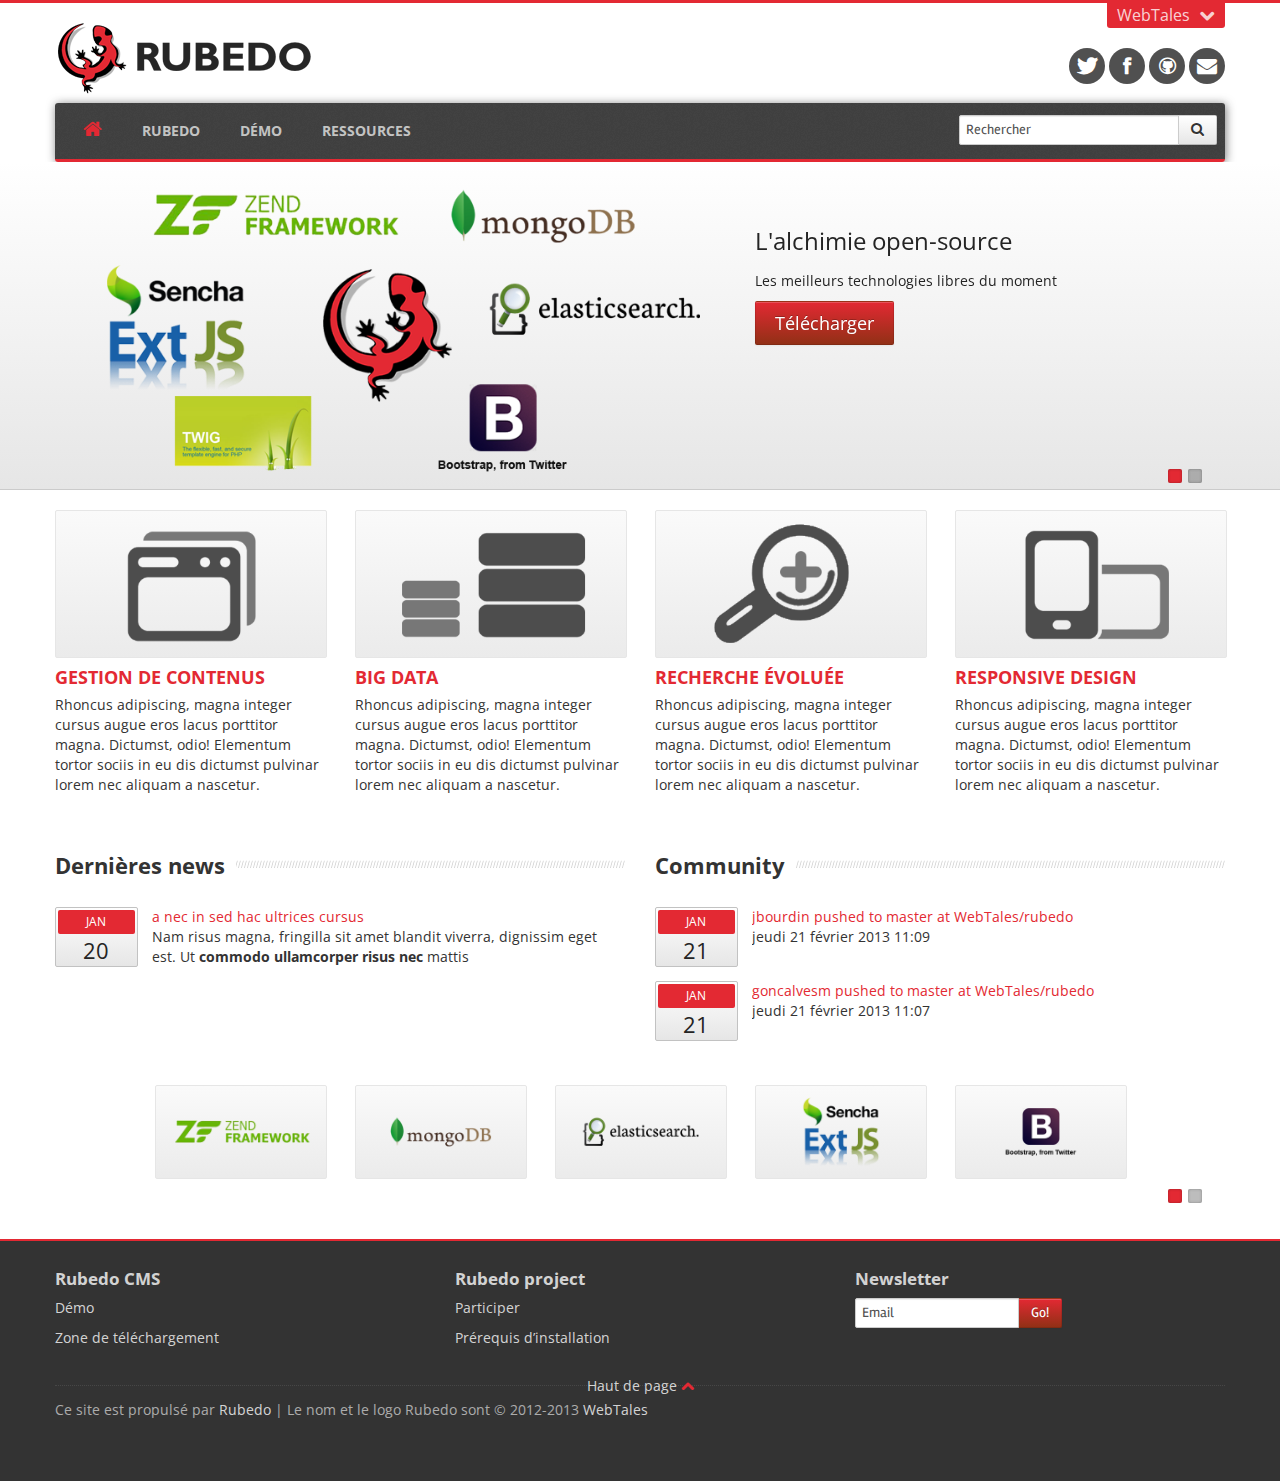
<file: index.htm>
<!DOCTYPE html>
<html lang="en">
<head>
<meta http-equiv="Content-Type" content="text/html; charset=UTF-8">
<meta charset="utf-8">
<title>Rubedo Project</title>
<meta name="viewport" content="width=device-width, initial-scale=1.0">

<meta name="description" content="">
<meta name="author" content="Themelize.me">

<!-- Bootstrap CSS -->
<link href="css/bootstrap.css" rel="stylesheet">
<link href="css/responsive.css" rel="stylesheet">

<!-- Flexslider -->
<link href="css/flexslider.css" rel="stylesheet">

<!-- Theme style -->
<link href="css/theme-style.css" rel="stylesheet">

<!--Your custom colour override-->
<link href="css/colour-red.css" id="colour-scheme" rel="stylesheet">

<!-- Your custom override -->
<link href="css/custom-style.css" rel="stylesheet">

<!-- Le HTML5 shim, for IE6-8 support of HTML5 elements -->
<!--[if lt IE 9]>
      <script src="js/html5.js"></script>
    <![endif]-->

<!-- Le fav and touch icons - @todo: fill with your icons or remove -->
<link rel="shortcut icon" href="img/icons/favicon.png">
<link rel="apple-touch-icon-precomposed" sizes="114x114" href="img/icons/114x114.png">
<link rel="apple-touch-icon-precomposed" sizes="72x72" href="img/icons/72x72.png">
<link rel="apple-touch-icon-precomposed" href="img/icons/default.png">
<link href='http://fonts.googleapis.com/css?family=Open+Sans:400,700,300|Rambla|Calligraffitti' rel='stylesheet' type='text/css'>
</head>

<body class="page page-index">
<div id="navigation" class="wrapper">
  <div class="navbar  navbar-static-top"> 
    
    <!--Hidden Header Region-->
    <div class="header-hidden">
      <div class="header-hidden-inner container">
        <div class="row-fluid">
          <div class="span6">
            <p><a href="http://www.webtales.fr"><img src="img/logo_webtales.png" alt="WebTales"></a></p>
            <p>Rubedo CMS est une solution <a href="http://www.webtales.fr">WebTales</a>.</p>
			<p>L'innovation est au cœur de nos expertises, le modèle open-source permet à Webtales de s’engager à la promotion de solution libre tout en assurant la qualité et l’expertise technique.</p>
		  </div>
          <div class="span3"> 
            <h3>Services Rubedo</h3>
            <p><a href="#">Support pour Rubedo</a></p>
			<p><a href="#">Formations Rubedo</a></p>
			<p><a href="#">Trouver un intégrateur</a></p>
			<p><a href="#">Nous contacter</a></p>
          </div>
		  <div class="span3"> 
            <h3>Services Expertise PHP</h3>
            <p><a href="#">Formations Zend Framework</a></p>
			<p><a href="#">Formations Sencha</a></p>
			<p><a href="#">Formations Mongo DB</a></p>
			<p><a href="#">Nous contacter</a></p>
          </div>
        </div>
      </div>
    </div>
    
    <!--Header & Branding region-->
    <div class="header">
      <div class="header-inner container">
        <div class="row-fluid">
          <div class="span6"> 
            <!--branding/logo--> 
            <a class="brand" href="index.htm" title="Home">
            <img src="img/logo_rubedo.png" alt="Rubedo">
            </a>
          </div>
          
          <!--header rightside-->
          <div class="span6">
            <div id="header-hidden-link"> <a href="#" class="show-hide" title="WebTales" data-target=".header-hidden"><i>WebTales</i></a> </div>
            
            <!--social media icons-->
            <div class="social-media pull-right"> 
              <a href="#"><i class="icon-twitter"></i></a> <a href="#"><i class="icon-facebook"></i></a> <a href="#"><i class="icon-github"></i></a> <a href="#"><i class="icon-envelope-alt"></i></a></div>
          </div>
        </div>
      </div>
    </div>
    <div class="container">
      <div class="navbar-inner"> 
        
        <!--mobile collapse menu button--> 
        <a class="btn btn-navbar pull-left" data-toggle="collapse" data-target=".nav-collapse"> <span class="icon-bar"></span> <span class="icon-bar"></span> <span class="icon-bar"></span> <span class="icon-bar"></span> </a> 
                
				
        <!--everything within this div is collapsed on mobile-->
        <div class="nav-collapse collapse"> 
          
          <!--main navigation-->
          <ul class="nav" id="main-menu">
            <li class="home-link"><a href="index.htm"><i class="icon-home hidden-phone"></i><span class="visible-phone">Accueil</span></a></li>
            <li><a href="features.htm" class="menu-item">Rubedo</a> </li>
            <li><a href="#" class="menu-item">Démo</a></li>
            <li><a href="#" class="menu-item">Ressources</a></li>
          </ul>
		  
			<form class="navbar-search pull-right">
			  <div class="input-append">
				<input type="text" placeholder="Rechercher">
				<button class="btn" type="button"><i class="icon-search"></i></button>
			  </div>
			</form>

        </div>
        <!--/.nav-collapse --> 
      </div>
    </div>
  </div>
</div>
<div class="hero" id="highlighted">
  <div class="inner"> 
    <!--Flexslider Showshow-->
    <section class="flexslider-wrapper container">
      <div class="flexslider" data-slidernav="auto" data-transition="slide"> 
        <!--The Slides-->
        <div class="slides"> 
          
          <!--Slide #1 -->
          <div class="slide row-fluid">
            <div class="span7"><img src="img/slides/techno.png" alt="Slide 1" /></div>
            <div class="span5 caption">
              <h2>L'alchimie open-source</h2>
              <p>Les meilleurs technologies libres du moment</p>
              <a href="#" class="btn btn-large btn-primary">Télécharger</a> </div>
          </div>
          
          <!--Slide #2 -->
          <div class="slide row-fluid">
            <div class="span7"><img src="img/slides/webinar.png" alt="Slide 1" /></div>
            <div class="span5 caption">
              <h2>Webinar Zend</h2>
              <p>Découvrez Rubedo !</p>
              <a href="#" class="btn btn-large btn-primary">S'inscrire</a> </div>
          </div>
          
          <!--Slide #3 --> 
          
        </div>
      </div>
    </section>
  </div>
</div>
<div id="content">
  <div class="container"> 
    <!-- Services -->
    <div class="block features">
      <ul class="thumbnails">
        <li class="span3"> <a href="features.htm"><img src="img/features/feature-4.png" alt="Feature 1" /></a>
          <h3 class="title"><a href="features.htm">Gestion de contenus</a></h3>
          <p>Rhoncus adipiscing, magna integer cursus augue eros lacus porttitor magna. Dictumst, odio! Elementum tortor sociis in eu dis dictumst pulvinar lorem nec aliquam a nascetur.</p>
        </li>
        <li class="span3"> <a href="features.htm"><img src="img/features/feature-bigdata.png" alt="Feature 2" /></a>
          <h3 class="title"><a href="features.htm">Big Data</a></h3>
          <p>Rhoncus adipiscing, magna integer cursus augue eros lacus porttitor magna. Dictumst, odio! Elementum tortor sociis in eu dis dictumst pulvinar lorem nec aliquam a nascetur.</p>
        </li>
        <li class="span3"> <a href="features.htm"><img src="img/features/feature-search.png" alt="Feature 3" /></a>
          <h3 class="title"><a href="features.htm">Recherche évoluée</a></h3>
          <p>Rhoncus adipiscing, magna integer cursus augue eros lacus porttitor magna. Dictumst, odio! Elementum tortor sociis in eu dis dictumst pulvinar lorem nec aliquam a nascetur.</p>
        </li>
        <li class="span3"> <a href="features.htm"><img src="img/features/feature-responsive.png" alt="Feature 4" /></a>
          <h3 class="title"><a href="features.htm">Responsive design</a></h3>
          <p>Rhoncus adipiscing, magna integer cursus augue eros lacus porttitor magna. Dictumst, odio! Elementum tortor sociis in eu dis dictumst pulvinar lorem nec aliquam a nascetur.</p>
        </li>
      </ul>
    </div>
    
    <!--Row 1-->
    <div class="row-fluid">
      <div class="span6"> 
        <!--buttons-->
        <h3 class="title-divider"><span>Dernières news</span></h3>
        <div class="row-fluid">
          <div class="span2"> 
            <!-- Date desktop -->
            <div class="date-wrapper"> <span class="date-m">Jan</span> <span class="date-d">20</span> </div>
          </div>
          <div class="span10">
            <div class="media-body">
              <a href="#">a nec in sed hac ultrices cursus</a>
              <p>Nam risus magna, fringilla sit amet blandit viverra, dignissim eget est. Ut <strong>commodo ullamcorper risus nec</strong> mattis</p>
            </div>
          </div>
        </div>
      </div>
      <div class="span6"> 
        <!--icons-->
        <h3 class="title-divider"><span>Community</span></h3>
        <div class="row-fluid">
          <div class="span2"> 
            <!-- Date desktop -->
            <div class="date-wrapper"> <span class="date-m">Jan</span> <span class="date-d">21</span> </div>
          </div>
          <div class="span10">
            <div class="media-body">
              <a href="#">jbourdin pushed to master at WebTales/rubedo</a>
              <p>jeudi 21 février 2013 11:09</p>
            </div>
          </div>
        </div>
		<div class="row-fluid">
          <div class="span2"> 
            <!-- Date desktop -->
            <div class="date-wrapper"> <span class="date-m">Jan</span> <span class="date-d">21</span> </div>
          </div>
          <div class="span10">
            <div class="media-body">
              <a href="#">goncalvesm pushed to master at WebTales/rubedo</a>
              <p>jeudi 21 février 2013 11:07</p>
            </div>
          </div>
        </div>
      </div>
    </div>
    <!--Row 1-->
	
	<div class="row-fluid" style="margin-top: 30px; margin-bottom: 10px">
		<div class="span12"> 
		<!--Flexslider Showshow-->
			<section class="flexslider-wrapper container">
			  <div class="flexslider" data-slidernav="auto" data-transition="slide"> 
				<!--The Slides-->
				<div class="slides"> 
				  
				  <!--Slide #1 -->
				  <div class="slide row-fluid">
					<div class="block features">
					  <ul class="thumbnails">
						<li class="span2 offset1"> <a href="#"><img src="img/slides/zf.png" alt="Feature 1" /></a>
						</li>
						<li class="span2"> <a href="#"><img src="img/slides/mongodb.png" alt="Feature 2" /></a>
						</li>
						<li class="span2"> <a href="#"><img src="img/slides/elasticsearch.png" alt="Feature 3" /></a>
						</li>
						<li class="span2"> <a href="#"><img src="img/slides/extjs.png" alt="Feature 4" /></a>
						</li>
						<li class="span2"> <a href="#"><img src="img/slides/bootstrap.png" alt="Feature 3" /></a>
						</li>
					  </ul>
					</div>
				  </div>
				  
				  <!--Slide #2 -->
				  <div class="slide row-fluid"> 
					<div class="block features">
					  <ul class="thumbnails">
						<li class="span2 offset1"> <a href="#"><img src="img/slides/twig.png" alt="Feature 1" /></a>
						</li>
						<li class="span2"> <a href="#"><img src="img/slides/zid.png" alt="Feature 2" /></a>
						</li>
						<li class="span2"> <a href="#"><img src="img/slides/fps.png" alt="Feature 2" /></a>
						</li>
					  </ul>
					</div>
				  </div>
				  
				  <!--Slide #3 & so on below--> 
				  
				</div>
			  </div>
			</section>
		</div>
	</div>
   
  </div>
</div>

<!-- FOOTER -->
<footer id="footer">
  <div class="container">
    <div class="row">
      <div class="span4 col">
        <div class="block"> 
          <h3>Rubedo CMS</h3>
          <p><a href="#">Démo</a></p>
          <p><a href="#">Zone de téléchargement</a></p>
        </div>
      </div>
      <div class="span4 col">
        <div class="block">
          <h3>Rubedo project</h3>
          <p><a href="#">Participer</a></p>
          <p><a href="#">Prérequis d’installation</a></p>
        </div>
      </div>
      <div class="span4 col">
        <div class="block newsletter">
          <h3>Newsletter</h3>
          <form class="form-inline">
            <div class="input-append">
              <input class="input-medium" type="text" placeholder="Email" />
              <button class="btn btn-primary" type="button">Go!</button>
            </div>
          </form>
        </div>
      </div>
    </div>
    <div class="row-fluid">
      <div id="toplink"><a href="#top" class="top-link" title="Back to top">Haut de page <i class="icon-chevron-up"></i></a></div>
      <div class="subfooter">
        <div class="span8">
          <p>Ce site est propulsé par <a href="#">Rubedo</a> | Le nom et le logo Rubedo sont &copy; 2012-2013 <a href="#">WebTales</a></p>
        </div>
      </div>
    </div>
  </div>
</footer>

<!--Scripts --> 
<script src="js/jquery.js"></script> 

<!-- @todo: remove unused Javascript for better performance --> 
<script src="js/bootstrap-transition.js"></script> 
<script src="js/bootstrap-alert.js"></script> 
<script src="js/bootstrap-affix.js"></script> 
<script src="js/bootstrap-modal.js"></script> 
<script src="js/bootstrap-dropdown.js"></script> 
<script src="js/bootstrap-scrollspy.js"></script> 
<script src="js/bootstrap-tab.js"></script> 
<script src="js/bootstrap-tooltip.js"></script> 
<script src="js/bootstrap-popover.js"></script> 
<script src="js/bootstrap-button.js"></script> 
<script src="js/bootstrap-collapse.js"></script> 
<script src="js/bootstrap-carousel.js"></script> 
<script src="js/bootstrap-typeahead.js"></script> 

<!--Non-Bootstrap JS--> 
<script src="js/jquery.quicksand.js"></script> 
<script src="js/jquery.flexslider-min.js"></script> 

<!--Custom scripts mainly used to trigger libraries --> 
<script src="js/script.js"></script>
</body>
</html>
</file>
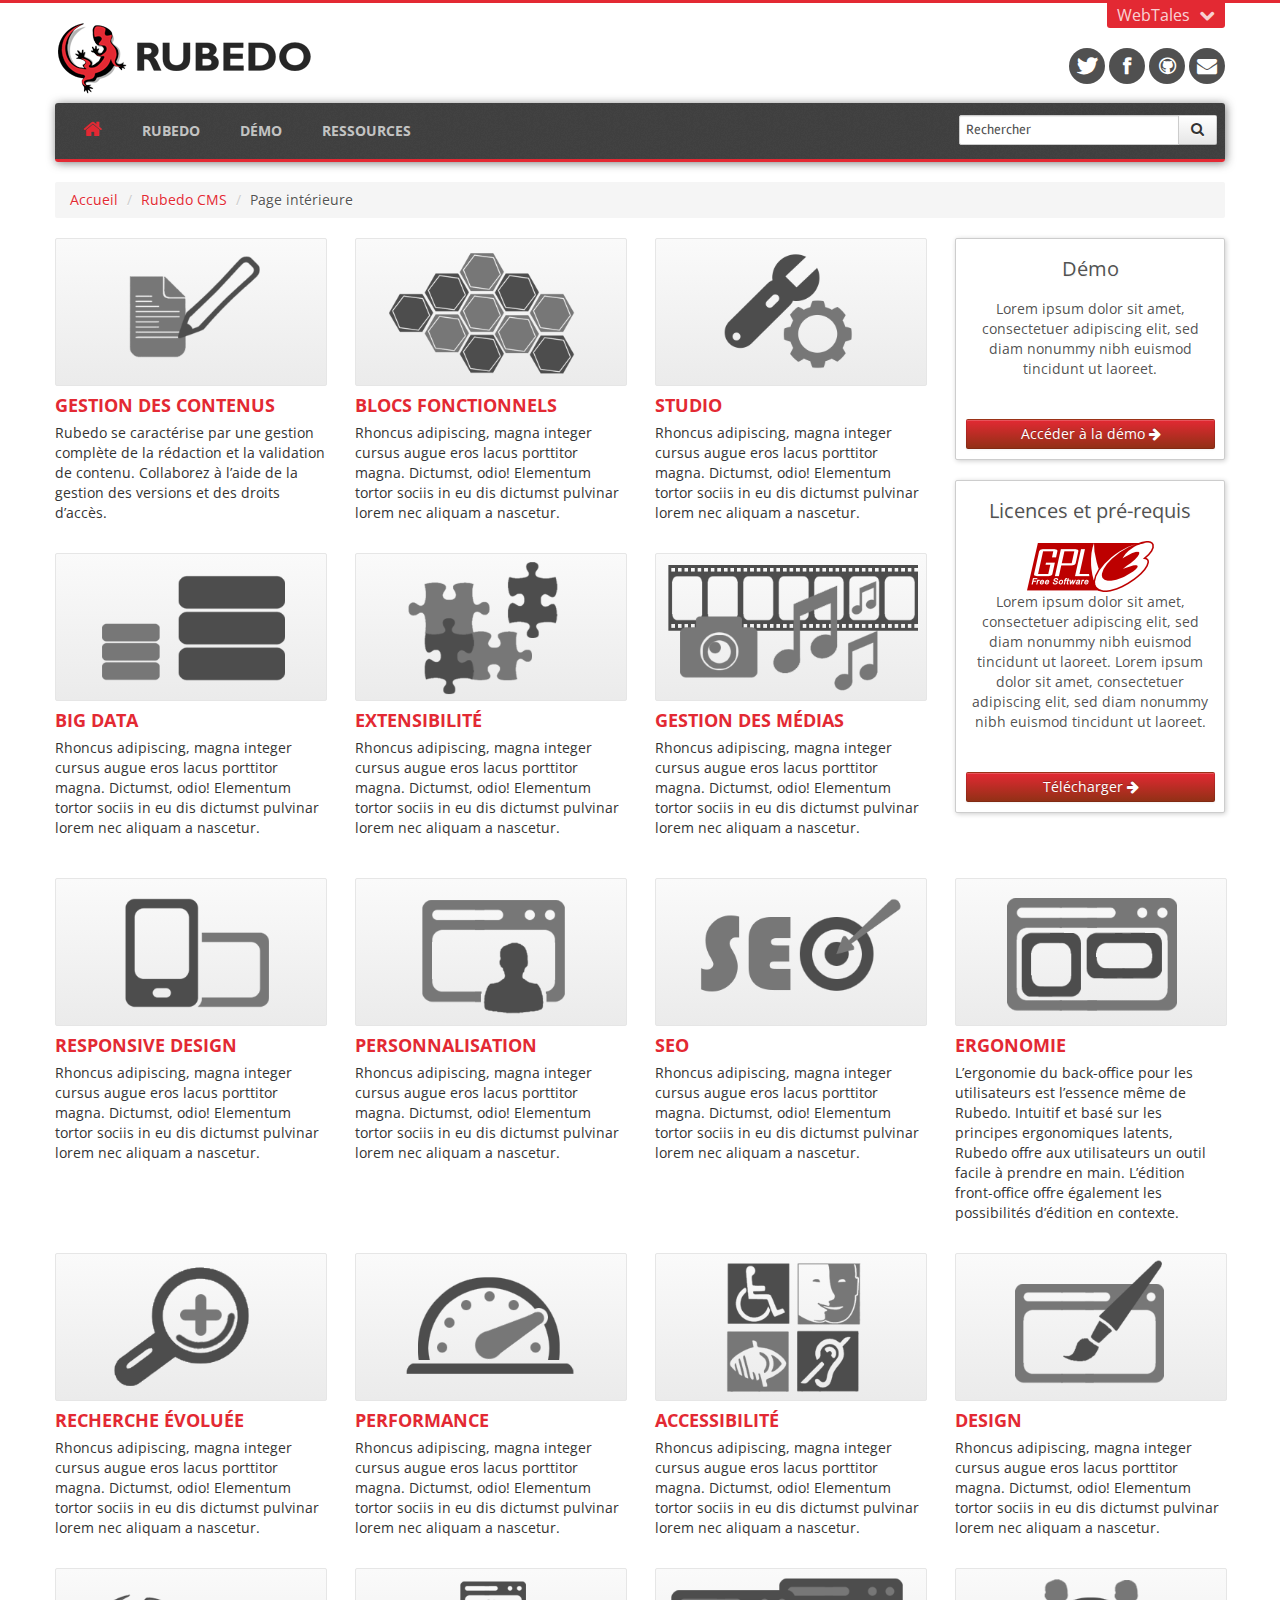
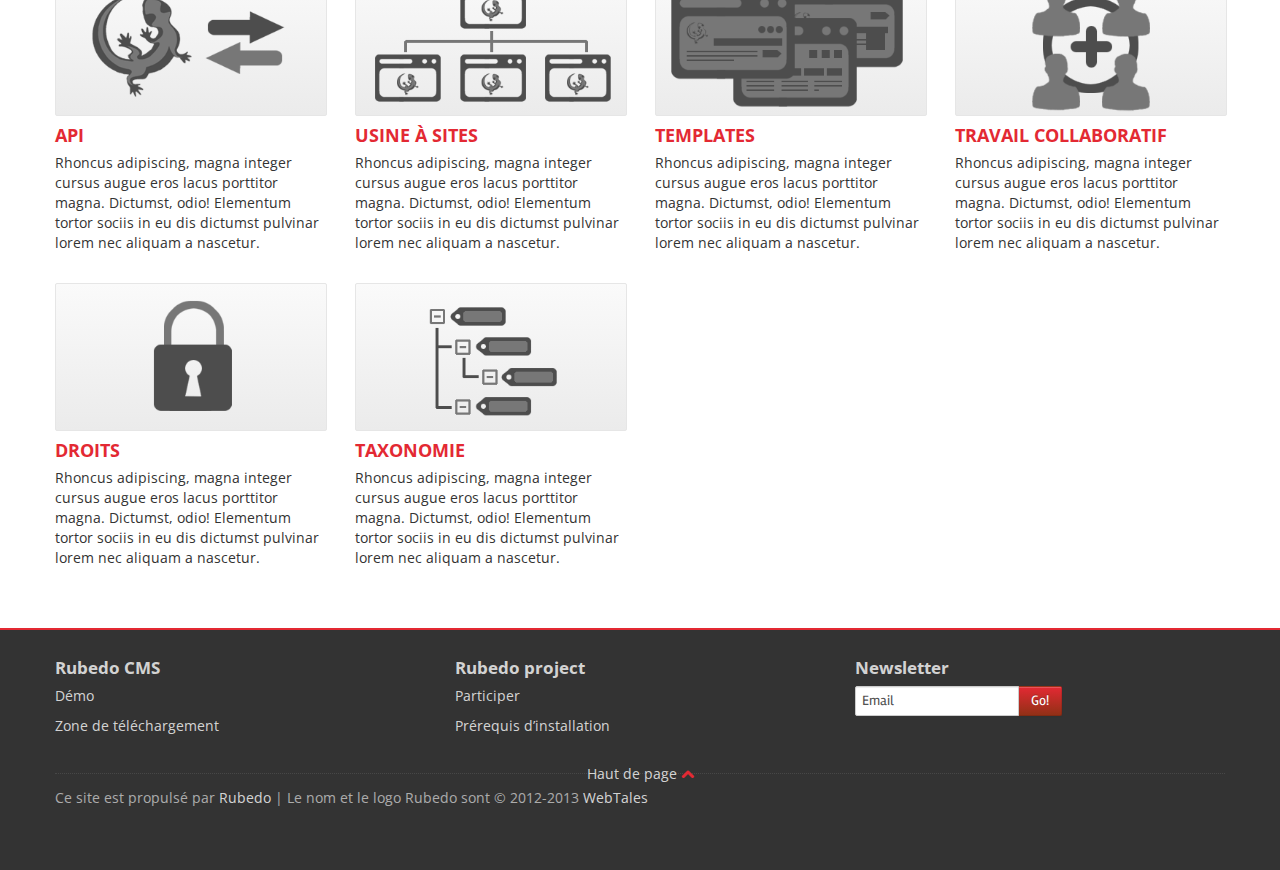
<file: features.htm>
<!DOCTYPE html>
<html lang="en">
<head>
<meta http-equiv="Content-Type" content="text/html; charset=UTF-8">
<meta charset="utf-8">
<title>Rubedo Project</title>
<meta name="viewport" content="width=device-width, initial-scale=1.0">

<meta name="description" content="">
<meta name="author" content="Themelize.me">

<!-- Bootstrap CSS -->
<link href="css/bootstrap.css" rel="stylesheet">
<link href="css/responsive.css" rel="stylesheet">

<!-- Flexslider -->
<link href="css/flexslider.css" rel="stylesheet">

<!-- Theme style -->
<link href="css/theme-style.css" rel="stylesheet">

<!--Your custom colour override-->
<link href="css/colour-red.css" id="colour-scheme" rel="stylesheet">

<!-- Your custom override -->
<link href="css/custom-style.css" rel="stylesheet">

<!-- Le HTML5 shim, for IE6-8 support of HTML5 elements -->
<!--[if lt IE 9]>
      <script src="js/html5.js"></script>
    <![endif]-->

<!-- Le fav and touch icons - @todo: fill with your icons or remove -->
<link rel="shortcut icon" href="img/icons/favicon.png">
<link rel="apple-touch-icon-precomposed" sizes="114x114" href="img/icons/114x114.png">
<link rel="apple-touch-icon-precomposed" sizes="72x72" href="img/icons/72x72.png">
<link rel="apple-touch-icon-precomposed" href="img/icons/default.png">
<link href='http://fonts.googleapis.com/css?family=Open+Sans:400,700,300|Rambla|Calligraffitti' rel='stylesheet' type='text/css'>
</head>

<body class="page page-index">
<div id="navigation" class="wrapper">
  <div class="navbar  navbar-static-top"> 
    
    <!--Hidden Header Region-->
    <div class="header-hidden">
      <div class="header-hidden-inner container">
        <div class="row-fluid">
          <div class="span6">
            <p><a href="http://www.webtales.fr"><img src="img/logo_webtales.png" alt="WebTales"></a></p>
            <p>Rubedo CMS est une solution <a href="http://www.webtales.fr">WebTales</a>.</p>
			<p>L'innovation est au cœur de nos expertises, le modèle open-source permet à Webtales de s’engager à la promotion de solution libre tout en assurant la qualité et l’expertise technique.</p>
		  </div>
          <div class="span3"> 
            <h3>Services Rubedo</h3>
            <p><a href="#">Support pour Rubedo</a></p>
			<p><a href="#">Formations Rubedo</a></p>
			<p><a href="#">Trouver un intégrateur</a></p>
			<p><a href="#">Nous contacter</a></p>
          </div>
		  <div class="span3"> 
            <h3>Services Expertise PHP</h3>
            <p><a href="#">Formations Zend Framework</a></p>
			<p><a href="#">Formations Sencha</a></p>
			<p><a href="#">Formations Mongo DB</a></p>
			<p><a href="#">Nous contacter</a></p>
          </div>
        </div>
      </div>
    </div>
    
    <!--Header & Branding region-->
    <div class="header">
      <div class="header-inner container">
        <div class="row-fluid">
          <div class="span6"> 
            <!--branding/logo--> 
            <a class="brand" href="index.htm" title="Home">
            <img src="img/logo_rubedo.png" alt="Rubedo">
            </a>
          </div>
          
          <!--header rightside-->
          <div class="span6">
            <div id="header-hidden-link"> <a href="#" class="show-hide" title="WebTales" data-target=".header-hidden"><i>WebTales</i></a> </div>
            
            <!--social media icons-->
            <div class="social-media pull-right"> 
              <a href="#"><i class="icon-twitter"></i></a> <a href="#"><i class="icon-facebook"></i></a> <a href="#"><i class="icon-github"></i></a> <a href="#"><i class="icon-envelope-alt"></i></a></div>
          </div>
        </div>
      </div>
    </div>
    <div class="container">
      <div class="navbar-inner"> 
        
        <!--mobile collapse menu button--> 
        <a class="btn btn-navbar pull-left" data-toggle="collapse" data-target=".nav-collapse"> <span class="icon-bar"></span> <span class="icon-bar"></span> <span class="icon-bar"></span> <span class="icon-bar"></span> </a> 
                
        <!--everything within this div is collapsed on mobile-->
        <div class="nav-collapse collapse"> 
          
          <!--main navigation-->
          <ul class="nav" id="main-menu">
           <li class="home-link"><a href="index.htm"><i class="icon-home hidden-phone"></i><span class="visible-phone">Accueil</span></a></li>
            <li><a href="features.htm" class="menu-item">Rubedo</a> </li>
            <li><a href="#" class="menu-item">Démo</a></li>
            <li><a href="#" class="menu-item">Ressources</a></li>
          </ul>
		  
			<form class="navbar-search pull-right">
			  <div class="input-append">
				<input type="text" placeholder="Rechercher">
				<button class="btn" type="button"><i class="icon-search"></i></button>
			  </div>
			</form>	  
		  
        </div>
        <!--/.nav-collapse --> 
      </div>
    </div>
  </div>
</div>

<div id="content">
  <div class="container"> 
	<ul class="breadcrumb">
	  <li><a href="#">Accueil</a> <span class="divider">/</span></li>
	  <li><a href="#">Rubedo CMS</a> <span class="divider">/</span></li>
	  <li class="active">Page intérieure</li>
	</ul>
    <!-- Services -->
    <div class="block features">
		<div class="row">
			<div class="span9">
			  <ul class="thumbnails">
				<li class="span3"> <img src="img/features/feature-contenu.png" alt="Feature 1" />
				  <h3 class="title"><a href="#">Gestion des contenus</a></h3>
				  <p>Rubedo se caractérise par une gestion complète de la rédaction et la validation de contenu. Collaborez à l’aide de la gestion des versions et des droits d’accès.</p>
				</li>
				<li class="span3"> <img src="img/features/feature-bloc.png" alt="Feature 2" />
				  <h3 class="title"><a href="#">Blocs fonctionnels</a></h3>
				  <p>Rhoncus adipiscing, magna integer cursus augue eros lacus porttitor magna. Dictumst, odio! Elementum tortor sociis in eu dis dictumst pulvinar lorem nec aliquam a nascetur.</p>
				</li>
				<li class="span3"> <img src="img/features/feature-studio.png" alt="Feature 3" />
				  <h3 class="title"><a href="#">Studio</a></h3>
				  <p>Rhoncus adipiscing, magna integer cursus augue eros lacus porttitor magna. Dictumst, odio! Elementum tortor sociis in eu dis dictumst pulvinar lorem nec aliquam a nascetur.</p>
				</li>
				<li class="span3"> <img src="img/features/feature-bigdata.png" alt="Feature 4" />
				  <h3 class="title"><a href="#">Big Data</a></h3>
				  <p>Rhoncus adipiscing, magna integer cursus augue eros lacus porttitor magna. Dictumst, odio! Elementum tortor sociis in eu dis dictumst pulvinar lorem nec aliquam a nascetur.</p>
				</li>
				<li class="span3"> <img src="img/features/feature-extensibilite.png" alt="Feature 3" />
				  <h3 class="title"><a href="#">Extensibilité</a></h3>
				  <p>Rhoncus adipiscing, magna integer cursus augue eros lacus porttitor magna. Dictumst, odio! Elementum tortor sociis in eu dis dictumst pulvinar lorem nec aliquam a nascetur.</p>
				</li>
				<li class="span3"> <img src="img/features/feature-media.png" alt="Feature 4" />
				  <h3 class="title"><a href="#">Gestion des médias</a></h3>
				  <p>Rhoncus adipiscing, magna integer cursus augue eros lacus porttitor magna. Dictumst, odio! Elementum tortor sociis in eu dis dictumst pulvinar lorem nec aliquam a nascetur.</p>
				</li>
			  </ul>
			</div>
			<div class="span3 pricing-stack">
				<div class="well">
					<h3 class="title"><span>Démo</span></h3>
					<p class="comment">
						Lorem ipsum dolor sit amet, consectetuer adipiscing elit, sed diam nonummy nibh euismod tincidunt ut laoreet.
					</p>
					<a href="#" class="btn btn-primary">Accéder à la démo <i class="icon-arrow-right"></i></a>
				</div>
				<div class="well">
					<h3 class="title"><span>Licences et pré-requis</span></h3>
					<p class="comment">
						<img src="img/gplv3.png"/>
						<br />
						Lorem ipsum dolor sit amet, consectetuer adipiscing elit, sed diam nonummy nibh euismod tincidunt ut laoreet. Lorem ipsum dolor sit amet, consectetuer adipiscing elit, sed diam nonummy nibh euismod tincidunt ut laoreet.
					</p>
					<a href="#" class="btn btn-primary">Télécharger <i class="icon-arrow-right"></i></a>
				</div>
			</div>
        </div>
		<div class="row">
			<div class="span12">
			  <ul class="thumbnails">
				<li class="span3"> <img src="img/features/feature-responsive.png" alt="Feature 1" />
				  <h3 class="title"><a href="#">Responsive design</a></h3>
				  <p>Rhoncus adipiscing, magna integer cursus augue eros lacus porttitor magna. Dictumst, odio! Elementum tortor sociis in eu dis dictumst pulvinar lorem nec aliquam a nascetur.</p>
				</li>
				<li class="span3"> <img src="img/features/feature-personnalisation.png" alt="Feature 2" />
				  <h3 class="title"><a href="#">Personnalisation</a></h3>
				  <p>Rhoncus adipiscing, magna integer cursus augue eros lacus porttitor magna. Dictumst, odio! Elementum tortor sociis in eu dis dictumst pulvinar lorem nec aliquam a nascetur.</p>
				</li>
				<li class="span3"> <img src="img/features/feature-seo.png" alt="Feature 3" />
				  <h3 class="title"><a href="#">SEO</a></h3>
				  <p>Rhoncus adipiscing, magna integer cursus augue eros lacus porttitor magna. Dictumst, odio! Elementum tortor sociis in eu dis dictumst pulvinar lorem nec aliquam a nascetur.</p>
				</li>
				<li class="span3"> <img src="img/features/feature-ergonomie.png" alt="Feature 4" />
				  <h3 class="title"><a href="#">Ergonomie</a></h3>
				  <p>L’ergonomie du back-office pour les utilisateurs est l’essence même de Rubedo. Intuitif et basé sur les principes ergonomiques latents, Rubedo offre aux utilisateurs un outil facile à prendre en main. L’édition front-office offre également les possibilités d’édition en contexte.</p>
				</li>
				<li class="span3"> <img src="img/features/feature-search.png" alt="Feature 3" />
				  <h3 class="title"><a href="#">Recherche évoluée</a></h3>
				  <p>Rhoncus adipiscing, magna integer cursus augue eros lacus porttitor magna. Dictumst, odio! Elementum tortor sociis in eu dis dictumst pulvinar lorem nec aliquam a nascetur.</p>
				</li>
				<li class="span3"> <img src="img/features/feature-performance.png" alt="Feature 4" />
				  <h3 class="title"><a href="#">Performance</a></h3>
				  <p>Rhoncus adipiscing, magna integer cursus augue eros lacus porttitor magna. Dictumst, odio! Elementum tortor sociis in eu dis dictumst pulvinar lorem nec aliquam a nascetur.</p>
				</li>
				<li class="span3"> <img src="img/features/feature-accessibilite.png" alt="Feature 3" />
				  <h3 class="title"><a href="#">Accessibilité</a></h3>
				  <p>Rhoncus adipiscing, magna integer cursus augue eros lacus porttitor magna. Dictumst, odio! Elementum tortor sociis in eu dis dictumst pulvinar lorem nec aliquam a nascetur.</p>
				</li>
				<li class="span3"> <img src="img/features/feature-design.png" alt="Feature 4" />
				  <h3 class="title"><a href="#">Design</a></h3>
				  <p>Rhoncus adipiscing, magna integer cursus augue eros lacus porttitor magna. Dictumst, odio! Elementum tortor sociis in eu dis dictumst pulvinar lorem nec aliquam a nascetur.</p>
				</li>
				<li class="span3"> <img src="img/features/feature-api.png" alt="Feature 3" />
				  <h3 class="title"><a href="#">API</a></h3>
				  <p>Rhoncus adipiscing, magna integer cursus augue eros lacus porttitor magna. Dictumst, odio! Elementum tortor sociis in eu dis dictumst pulvinar lorem nec aliquam a nascetur.</p>
				</li>
				<li class="span3"> <img src="img/features/feature-multisite.png" alt="Feature 4" />
				  <h3 class="title"><a href="#">Usine à sites</a></h3>
				  <p>Rhoncus adipiscing, magna integer cursus augue eros lacus porttitor magna. Dictumst, odio! Elementum tortor sociis in eu dis dictumst pulvinar lorem nec aliquam a nascetur.</p>
				</li>
				<li class="span3"> <img src="img/features/feature-templates.png" alt="Feature 3" />
				  <h3 class="title"><a href="#">Templates</a></h3>
				  <p>Rhoncus adipiscing, magna integer cursus augue eros lacus porttitor magna. Dictumst, odio! Elementum tortor sociis in eu dis dictumst pulvinar lorem nec aliquam a nascetur.</p>
				</li>
				<li class="span3"> <img src="img/features/feature-collab.png" alt="Feature 4" />
				  <h3 class="title"><a href="#">Travail collaboratif</a></h3>
				  <p>Rhoncus adipiscing, magna integer cursus augue eros lacus porttitor magna. Dictumst, odio! Elementum tortor sociis in eu dis dictumst pulvinar lorem nec aliquam a nascetur.</p>
				</li>
				<li class="span3"> <img src="img/features/feature-droits.png" alt="Feature 4" />
				  <h3 class="title"><a href="#">Droits</a></h3>
				  <p>Rhoncus adipiscing, magna integer cursus augue eros lacus porttitor magna. Dictumst, odio! Elementum tortor sociis in eu dis dictumst pulvinar lorem nec aliquam a nascetur.</p>
				</li>
				<li class="span3"> <img src="img/features/feature-taxonomie.png" alt="Feature 4" />
				  <h3 class="title"><a href="#">Taxonomie</a></h3>
				  <p>Rhoncus adipiscing, magna integer cursus augue eros lacus porttitor magna. Dictumst, odio! Elementum tortor sociis in eu dis dictumst pulvinar lorem nec aliquam a nascetur.</p>
				</li>
			  </ul>
			</div>
		</div>
    </div>
  </div>
</div>

<!-- FOOTER -->
<footer id="footer">
  <div class="container">
    <div class="row">
      <div class="span4 col">
        <div class="block"> 
          <h3>Rubedo CMS</h3>
          <p><a href="#">Démo</a></p>
          <p><a href="#">Zone de téléchargement</a></p>
        </div>
      </div>
      <div class="span4 col">
        <div class="block">
          <h3>Rubedo project</h3>
          <p><a href="#">Participer</a></p>
          <p><a href="#">Prérequis d’installation</a></p>
        </div>
      </div>
      <div class="span4 col">
        <div class="block newsletter">
          <h3>Newsletter</h3>
          <form class="form-inline">
            <div class="input-append">
              <input class="input-medium" type="text" placeholder="Email" />
              <button class="btn btn-primary" type="button">Go!</button>
            </div>
          </form>
        </div>
      </div>
    </div>
    <div class="row-fluid">
      <div id="toplink"><a href="#top" class="top-link" title="Back to top">Haut de page <i class="icon-chevron-up"></i></a></div>
      <div class="subfooter">
        <div class="span8">
          <p>Ce site est propulsé par <a href="#">Rubedo</a> | Le nom et le logo Rubedo sont &copy; 2012-2013 <a href="#">WebTales</a></p>
        </div>
      </div>
    </div>
  </div>
</footer>

<!--Scripts --> 
<script src="js/jquery.js"></script> 

<!-- @todo: remove unused Javascript for better performance --> 
<script src="js/bootstrap-transition.js"></script> 
<script src="js/bootstrap-alert.js"></script> 
<script src="js/bootstrap-affix.js"></script> 
<script src="js/bootstrap-modal.js"></script> 
<script src="js/bootstrap-dropdown.js"></script> 
<script src="js/bootstrap-scrollspy.js"></script> 
<script src="js/bootstrap-tab.js"></script> 
<script src="js/bootstrap-tooltip.js"></script> 
<script src="js/bootstrap-popover.js"></script> 
<script src="js/bootstrap-button.js"></script> 
<script src="js/bootstrap-collapse.js"></script> 
<script src="js/bootstrap-carousel.js"></script> 
<script src="js/bootstrap-typeahead.js"></script> 

<!--Non-Bootstrap JS--> 
<script src="js/jquery.quicksand.js"></script> 
<script src="js/jquery.flexslider-min.js"></script> 

<!--Custom scripts mainly used to trigger libraries --> 
<script src="js/script.js"></script>
</body>
</html>
</file>
<file: css/theme-style.css>
/*******************************************************
 *
 * Custom theme code styles
 * Written by Themelize.me (http://themelize.me)
 * 
 *******************************************************/
.clearfix {
  *zoom: 1;
}
.clearfix:before,
.clearfix:after {
  display: table;
  content: "";
  line-height: 0;
}
.clearfix:after {
  clear: both;
}
.hide-text {
  font: 0/0 a;
  color: transparent;
  text-shadow: none;
  background-color: transparent;
  border: 0;
}
.input-block-level {
  display: block;
  width: 100%;
  min-height: 30px;
  -webkit-box-sizing: border-box;
  -moz-box-sizing: border-box;
  box-sizing: border-box;
}
body,
html {
  font-family: "Open Sans", Arial, serif;
  background: #ffffff;
}
h1 {
  font-size: 38px;
}
h2 {
  font-size: 24px;
}
h3 {
  font-size: 22px;
}
h4 {
  font-size: 17.5px;
}
h5 {
  font-size: 14px;
}
h6 {
  font-size: 11.9px;
}
h1 small {
  font-size: 21.7px;
}
h2 small {
  font-size: 14.700000000000001px;
}
h3 small {
  font-size: 14px;
}
h4 small {
  font-size: 14px;
}
.navbar-search {
	margin-top: 12px;
}
.page-title {
  margin: 0;
}
.page-title small {
  color: rgba(51, 51, 51, 0.5);
}
a:focus {
  outline: none;
}
.colour-switcher a {
  text-indent: -10000px;
  display: inline-block;
  width: 40px;
  height: 40px;
  border: 3px solid rgba(255, 255, 255, 0.5);
}
.colour-switcher a:hover,
.colour-switcher a.active {
  border: 3px solid #ffffff;
}
.colour-switcher p {
  margin-top: 1em;
}
.colour-switcher .green {
  background: #55a79a;
}
.colour-switcher .red {
  background: #e32933;
}
.colour-switcher .blue {
  background: #00adbb;
}
.colour-switcher.page a {
  width: 200px;
  height: 200px;
  border: 3px solid rgba(36, 36, 36, 0.2);
}
.colour-switcher.page a:hover,
.colour-switcher.page a.active {
  border: 3px solid rgba(36, 36, 36, 0.6);
}
#header-hidden-link {
  position: absolute;
  right: 0;
  top: -10px;
}
#header-hidden-link a.show-hide{
  line-height: 1;
  background: #55a79a;
  padding: 0 10px;
  -webkit-border-radius: 0 0 3px 3px;
  -moz-border-radius: 0 0 3px 3px;
  border-radius: 0 0 3px 3px;
  height: 25px;
  display: block;
  text-align: center;
  color: rgba(255, 255, 255, 0.8);
}

#header-hidden-link a.top-link {
  font-size: 0;
  line-height: 1;
  background: #55a79a;
  padding: 0 10px;
  -webkit-border-radius: 0 0 3px 3px;
  -moz-border-radius: 0 0 3px 3px;
  border-radius: 0 0 3px 3px;
  height: 20px;
  display: block;
  text-align: center;
  color: rgba(255, 255, 255, 0.8);
}
#header-hidden-link a.show-hide i,
#header-hidden-link a.top-link i {
  font-size: 16px;
  line-height: 1.5;
  font-style: normal;
}
#header-hidden-link a.show-hide:hover,
#header-hidden-link a.top-link:hover {
  text-decoration: none;
  color: #ffffff;
}
#header-hidden-link a.show-hide > i:after {
  content: "\f078";
  font-family: 'FontAwesome';
  font-size: 16px;
  font-style: normal;
  margin-left: 10px;
}
#header-hidden-link a.show-hide.open > i:after {
  content: "\f077";
}
.show-hide-open {
  height: auto !important;
  min-height: 40px;
  max-height: 40000px;
}
.show-hide-close {
  height: 0;
  overflow: hidden;
}
/* --------------------------------------------------
 * Zones & Regions
 *-------------------------------------------------- */
#navigation {
  *zoom: 1;
}
#navigation:before,
#navigation:after {
  display: table;
  content: "";
  line-height: 0;
}
#navigation:after {
  clear: both;
}
#navigation .header-hidden {
  background: #55a79a;
  -webkit-transition: all 0.4s ease-out;
  -moz-transition: all 0.4s ease-out;
  -o-transition: all 0.4s ease-out;
  transition: all 0.4s ease-out;
  height: 0;
  overflow: hidden;
}
#navigation .header-hidden.show-hide-open {
  padding: 10px 0;
}
#navigation .header-hidden a {
  color: #ffffff;
}
#navigation .header {
  padding: 10px 0 10px 0;
  background: rgba(255, 255, 255, 0.9);
  border-top: 3px solid #55a79a;
  color: #242424;
  height: 80px;
}
#navigation .header .header-inner {
  position: relative;
}
#navigation .header .social-media {
  margin: 35px 0 0 0;
}
#navigation .navbar {
  color: rgba(255, 255, 255, 0.7);
  margin: 0;
}
#navigation .navbar-inner {
  margin: 0;
  padding: 0 8px;
  -webkit-border-radius: 3px;
  -moz-border-radius: 3px;
  border-radius: 3px;
  border: 0;
  border-bottom: 3px solid #55a79a;
  background-image: url(../img/bg_noise-2.png);
  background-position: left top;
  background-repeat: repeat;
  -webkit-box-shadow: 1px 1px 10px rgba(36, 36, 36, 0.6);
  -moz-box-shadow: 1px 1px 10px rgba(36, 36, 36, 0.6);
  box-shadow: 1px 1px 10px rgba(36, 36, 36, 0.6);
}
#navigation .brand {
  font-weight: 400;
  font-family: "Rambla", Arial, serif;
  padding: 0;
  margin: 8px 0 0 0;
  display: block;
  border: none;
  text-shadow: none;
  line-height: 1;
  color: #55a79a;
}
#navigation .brand h1 {
  font-size: 39.5px;
  font-weight: bold;
  margin: 0;
  padding: 0;
  line-height: 1;
}
#navigation .brand h1 span {
  color: rgba(36, 36, 36, 0.8);
  font-weight: 700;
}
#navigation .brand:hover {
  text-decoration: none;
  cursor: pointer;
}
#navigation .slogan {
  color: #888;
  font-size: 13.9px;
  margin: 8px 0 0 1em;
  padding: 12px 0 8px 1em;
  border-left: 1px solid #e6e6e6;
  float: left;
}
#navigation .navbar .btn-navbar {
  padding: 8px;
  margin: 0;
}
#navigation .nav-select {
  display: none;
  float: left;
}
#navigation .navbar .nav li.divider-vertical {
  margin: 0 20px;
  border-left-color: #3b746b;
  border-right-color: rgba(255, 255, 255, 0.15);
}
#navigation .navbar .nav li > a,
#navigation .navbar .nav li > a.btn {
  text-shadow: none;
  font-size: 14.5px;
}
#navigation .navbar .nav li > .btn {
  padding-top: 5px;
  padding-bottom: 5px;
  margin: 0 0 0 5px;
  color: #333333;
  text-shadow: 0 1px 1px rgba(255, 255, 255, 0.75);
  background-color: #f5f5f5;
  background-image: -moz-linear-gradient(top, #ffffff, #e6e6e6);
  background-image: -webkit-gradient(linear, 0 0, 0 100%, from(#ffffff), to(#e6e6e6));
  background-image: -webkit-linear-gradient(top, #ffffff, #e6e6e6);
  background-image: -o-linear-gradient(top, #ffffff, #e6e6e6);
  background-image: linear-gradient(to bottom, #ffffff, #e6e6e6);
  background-repeat: repeat-x;
  filter: progid:DXImageTransform.Microsoft.gradient(startColorstr='#ffffffff', endColorstr='#ffe6e6e6', GradientType=0);
  border-color: #e6e6e6 #e6e6e6 #bfbfbf;
  border-color: rgba(0, 0, 0, 0.1) rgba(0, 0, 0, 0.1) rgba(0, 0, 0, 0.25);
  *background-color: #e6e6e6;
  /* Darken IE7 buttons by default so they stand out more given they won't have borders */

  filter: progid:DXImageTransform.Microsoft.gradient(enabled = false);
  outline: 0;
}
#navigation .navbar .nav li > .btn:hover,
#navigation .navbar .nav li > .btn:active,
#navigation .navbar .nav li > .btn.active,
#navigation .navbar .nav li > .btn.disabled,
#navigation .navbar .nav li > .btn[disabled] {
  color: #333333;
  background-color: #e6e6e6;
  *background-color: #d9d9d9;
}
#navigation .navbar .nav li > .btn:active,
#navigation .navbar .nav li > .btn.active {
  background-color: #cccccc \9;
}
#navigation .navbar .nav li > .btn.signup,
#navigation .navbar .nav li > .btn.login {
  margin: 0;
  -webkit-border-radius: 2px 0 0 2px;
  -moz-border-radius: 2px 0 0 2px;
  border-radius: 2px 0 0 2px;
  font-size: 12px;
  text-transform: uppercase;
}
#navigation .navbar .nav li > .btn.login {
  -webkit-border-radius: 0 2px 2px 0;
  -moz-border-radius: 0 2px 2px 0;
  border-radius: 0 2px 2px 0;
}
#navigation .navbar .nav li > .btn:active {
  outline: 0;
}
#navigation .navbar .nav li > .btn.btn-primary,
#navigation .navbar .nav li > .btn.btn-navbar {
  color: #ffffff;
  text-shadow: 0 -1px 0 rgba(0, 0, 0, 0.25);
  background-color: #4e998e;
  background-image: -moz-linear-gradient(top, #55a79a, #44857b);
  background-image: -webkit-gradient(linear, 0 0, 0 100%, from(#55a79a), to(#44857b));
  background-image: -webkit-linear-gradient(top, #55a79a, #44857b);
  background-image: -o-linear-gradient(top, #55a79a, #44857b);
  background-image: linear-gradient(to bottom, #55a79a, #44857b);
  background-repeat: repeat-x;
  filter: progid:DXImageTransform.Microsoft.gradient(startColorstr='#ff55a79a', endColorstr='#ff44857b', GradientType=0);
  border-color: #44857b #44857b #2a534c;
  border-color: rgba(0, 0, 0, 0.1) rgba(0, 0, 0, 0.1) rgba(0, 0, 0, 0.25);
  *background-color: #44857b;
  /* Darken IE7 buttons by default so they stand out more given they won't have borders */

  filter: progid:DXImageTransform.Microsoft.gradient(enabled = false);
}
#navigation .navbar .nav li > .btn.btn-primary:hover,
#navigation .navbar .nav li > .btn.btn-navbar:hover,
#navigation .navbar .nav li > .btn.btn-primary:active,
#navigation .navbar .nav li > .btn.btn-navbar:active,
#navigation .navbar .nav li > .btn.btn-primary.active,
#navigation .navbar .nav li > .btn.btn-navbar.active,
#navigation .navbar .nav li > .btn.btn-primary.disabled,
#navigation .navbar .nav li > .btn.btn-navbar.disabled,
#navigation .navbar .nav li > .btn.btn-primary[disabled],
#navigation .navbar .nav li > .btn.btn-navbar[disabled] {
  color: #ffffff;
  background-color: #44857b;
  *background-color: #3b746b;
}
#navigation .navbar .nav li > .btn.btn-primary:active,
#navigation .navbar .nav li > .btn.btn-navbar:active,
#navigation .navbar .nav li > .btn.btn-primary.active,
#navigation .navbar .nav li > .btn.btn-navbar.active {
  background-color: #33635c \9;
}
#navigation .navbar .nav li > .btn.btn-warning {
  color: #ffffff;
  text-shadow: 0 -1px 0 rgba(0, 0, 0, 0.25);
  background-color: #faa732;
  background-image: -moz-linear-gradient(top, #fbb450, #f89406);
  background-image: -webkit-gradient(linear, 0 0, 0 100%, from(#fbb450), to(#f89406));
  background-image: -webkit-linear-gradient(top, #fbb450, #f89406);
  background-image: -o-linear-gradient(top, #fbb450, #f89406);
  background-image: linear-gradient(to bottom, #fbb450, #f89406);
  background-repeat: repeat-x;
  filter: progid:DXImageTransform.Microsoft.gradient(startColorstr='#fffbb450', endColorstr='#fff89406', GradientType=0);
  border-color: #f89406 #f89406 #ad6704;
  border-color: rgba(0, 0, 0, 0.1) rgba(0, 0, 0, 0.1) rgba(0, 0, 0, 0.25);
  *background-color: #f89406;
  /* Darken IE7 buttons by default so they stand out more given they won't have borders */

  filter: progid:DXImageTransform.Microsoft.gradient(enabled = false);
}
#navigation .navbar .nav li > .btn.btn-warning:hover,
#navigation .navbar .nav li > .btn.btn-warning:active,
#navigation .navbar .nav li > .btn.btn-warning.active,
#navigation .navbar .nav li > .btn.btn-warning.disabled,
#navigation .navbar .nav li > .btn.btn-warning[disabled] {
  color: #ffffff;
  background-color: #f89406;
  *background-color: #df8505;
}
#navigation .navbar .nav li > .btn.btn-warning:active,
#navigation .navbar .nav li > .btn.btn-warning.active {
  background-color: #c67605 \9;
}
#navigation .navbar .nav li > .btn.btn-danger {
  color: #ffffff;
  text-shadow: 0 -1px 0 rgba(0, 0, 0, 0.25);
  background-color: #da4f49;
  background-image: -moz-linear-gradient(top, #ee5f5b, #bd362f);
  background-image: -webkit-gradient(linear, 0 0, 0 100%, from(#ee5f5b), to(#bd362f));
  background-image: -webkit-linear-gradient(top, #ee5f5b, #bd362f);
  background-image: -o-linear-gradient(top, #ee5f5b, #bd362f);
  background-image: linear-gradient(to bottom, #ee5f5b, #bd362f);
  background-repeat: repeat-x;
  filter: progid:DXImageTransform.Microsoft.gradient(startColorstr='#ffee5f5b', endColorstr='#ffbd362f', GradientType=0);
  border-color: #bd362f #bd362f #802420;
  border-color: rgba(0, 0, 0, 0.1) rgba(0, 0, 0, 0.1) rgba(0, 0, 0, 0.25);
  *background-color: #bd362f;
  /* Darken IE7 buttons by default so they stand out more given they won't have borders */

  filter: progid:DXImageTransform.Microsoft.gradient(enabled = false);
}
#navigation .navbar .nav li > .btn.btn-danger:hover,
#navigation .navbar .nav li > .btn.btn-danger:active,
#navigation .navbar .nav li > .btn.btn-danger.active,
#navigation .navbar .nav li > .btn.btn-danger.disabled,
#navigation .navbar .nav li > .btn.btn-danger[disabled] {
  color: #ffffff;
  background-color: #bd362f;
  *background-color: #a9302a;
}
#navigation .navbar .nav li > .btn.btn-danger:active,
#navigation .navbar .nav li > .btn.btn-danger.active {
  background-color: #942a25 \9;
}
#navigation .navbar .nav li > .btn.btn-success {
  color: #ffffff;
  text-shadow: 0 -1px 0 rgba(0, 0, 0, 0.25);
  background-color: #318b20;
  background-image: -moz-linear-gradient(top, #1b7b00, #51a351);
  background-image: -webkit-gradient(linear, 0 0, 0 100%, from(#1b7b00), to(#51a351));
  background-image: -webkit-linear-gradient(top, #1b7b00, #51a351);
  background-image: -o-linear-gradient(top, #1b7b00, #51a351);
  background-image: linear-gradient(to bottom, #1b7b00, #51a351);
  background-repeat: repeat-x;
  filter: progid:DXImageTransform.Microsoft.gradient(startColorstr='#ff1b7b00', endColorstr='#ff51a351', GradientType=0);
  border-color: #51a351 #51a351 #387038;
  border-color: rgba(0, 0, 0, 0.1) rgba(0, 0, 0, 0.1) rgba(0, 0, 0, 0.25);
  *background-color: #51a351;
  /* Darken IE7 buttons by default so they stand out more given they won't have borders */

  filter: progid:DXImageTransform.Microsoft.gradient(enabled = false);
}
#navigation .navbar .nav li > .btn.btn-success:hover,
#navigation .navbar .nav li > .btn.btn-success:active,
#navigation .navbar .nav li > .btn.btn-success.active,
#navigation .navbar .nav li > .btn.btn-success.disabled,
#navigation .navbar .nav li > .btn.btn-success[disabled] {
  color: #ffffff;
  background-color: #51a351;
  *background-color: #499249;
}
#navigation .navbar .nav li > .btn.btn-success:active,
#navigation .navbar .nav li > .btn.btn-success.active {
  background-color: #408140 \9;
}
#navigation .navbar .nav li > .btn.btn-info {
  color: #ffffff;
  text-shadow: 0 -1px 0 rgba(0, 0, 0, 0.25);
  background-color: #49afcd;
  background-image: -moz-linear-gradient(top, #5bc0de, #2f96b4);
  background-image: -webkit-gradient(linear, 0 0, 0 100%, from(#5bc0de), to(#2f96b4));
  background-image: -webkit-linear-gradient(top, #5bc0de, #2f96b4);
  background-image: -o-linear-gradient(top, #5bc0de, #2f96b4);
  background-image: linear-gradient(to bottom, #5bc0de, #2f96b4);
  background-repeat: repeat-x;
  filter: progid:DXImageTransform.Microsoft.gradient(startColorstr='#ff5bc0de', endColorstr='#ff2f96b4', GradientType=0);
  border-color: #2f96b4 #2f96b4 #1f6377;
  border-color: rgba(0, 0, 0, 0.1) rgba(0, 0, 0, 0.1) rgba(0, 0, 0, 0.25);
  *background-color: #2f96b4;
  /* Darken IE7 buttons by default so they stand out more given they won't have borders */

  filter: progid:DXImageTransform.Microsoft.gradient(enabled = false);
}
#navigation .navbar .nav li > .btn.btn-info:hover,
#navigation .navbar .nav li > .btn.btn-info:active,
#navigation .navbar .nav li > .btn.btn-info.active,
#navigation .navbar .nav li > .btn.btn-info.disabled,
#navigation .navbar .nav li > .btn.btn-info[disabled] {
  color: #ffffff;
  background-color: #2f96b4;
  *background-color: #2a85a0;
}
#navigation .navbar .nav li > .btn.btn-info:active,
#navigation .navbar .nav li > .btn.btn-info.active {
  background-color: #24748c \9;
}
#navigation .navbar .nav li > .btn.btn-inverse {
  color: #ffffff;
  text-shadow: 0 -1px 0 rgba(0, 0, 0, 0.25);
  background-color: #161616;
  background-image: -moz-linear-gradient(top, #242424, #000000);
  background-image: -webkit-gradient(linear, 0 0, 0 100%, from(#242424), to(#000000));
  background-image: -webkit-linear-gradient(top, #242424, #000000);
  background-image: -o-linear-gradient(top, #242424, #000000);
  background-image: linear-gradient(to bottom, #242424, #000000);
  background-repeat: repeat-x;
  filter: progid:DXImageTransform.Microsoft.gradient(startColorstr='#ff242424', endColorstr='#ff000000', GradientType=0);
  border-color: #000000 #000000 #000000;
  border-color: rgba(0, 0, 0, 0.1) rgba(0, 0, 0, 0.1) rgba(0, 0, 0, 0.25);
  *background-color: #000000;
  /* Darken IE7 buttons by default so they stand out more given they won't have borders */

  filter: progid:DXImageTransform.Microsoft.gradient(enabled = false);
}
#navigation .navbar .nav li > .btn.btn-inverse:hover,
#navigation .navbar .nav li > .btn.btn-inverse:active,
#navigation .navbar .nav li > .btn.btn-inverse.active,
#navigation .navbar .nav li > .btn.btn-inverse.disabled,
#navigation .navbar .nav li > .btn.btn-inverse[disabled] {
  color: #ffffff;
  background-color: #000000;
  *background-color: #000000;
}
#navigation .navbar .nav li > .btn.btn-inverse:active,
#navigation .navbar .nav li > .btn.btn-inverse.active {
  background-color: #000000 \9;
}
#navigation .navbar .nav.user-menu {
  padding: 12px 6px;
}
#navigation .navbar .nav#main-menu li.home-link a {
  margin: 0;
  display: block;
  text-align: center;
  color: #55a79a;
  font-size: 20px;
  padding: 16px 20px;
}
#navigation .navbar .nav#main-menu li.home-link a:hover {
  color: #ffffff;
  background: transparent;
}
#navigation .navbar .nav#main-menu li:first-child {
  border-left: none;
}
#navigation .navbar .nav#main-menu li:last-child {
  border-right: none;
}
#navigation .navbar .nav#main-menu li a {
  -webkit-border-radius: 0;
  -moz-border-radius: 0;
  border-radius: 0;
  -webkit-box-shadow: none;
  -moz-box-shadow: none;
  box-shadow: none;
  -webkit-transition: all 0.4s ease-out;
  -moz-transition: all 0.4s ease-out;
  -o-transition: all 0.4s ease-out;
  transition: all 0.4s ease-out;
  padding: 18px 20px;
  margin: 0;
  font-size: 14px;
  font-weight: bold;
  text-transform: uppercase;
}
#navigation .navbar .nav#main-menu li a:focus {
  color: #ffffff;
}
#navigation .navbar .nav#main-menu li a:hover,
#navigation .navbar .nav#main-menu li.active a.menu-item,
#navigation .navbar .nav#main-menu li.active .dropdown-toggle,
#navigation .navbar .nav#main-menu li.open .dropdown-toggle,
#navigation .navbar .nav#main-menu li.open.active .dropdown-toggle {
  background-color: rgba(255, 255, 255, 0.044);
  background-image: -moz-linear-gradient(top, rgba(255, 255, 255, 0.02), rgba(255, 255, 255, 0.08));
  background-image: -webkit-gradient(linear, 0 0, 0 100%, from(rgba(255, 255, 255, 0.02)), to(rgba(255, 255, 255, 0.08)));
  background-image: -webkit-linear-gradient(top, rgba(255, 255, 255, 0.02), rgba(255, 255, 255, 0.08));
  background-image: -o-linear-gradient(top, rgba(255, 255, 255, 0.02), rgba(255, 255, 255, 0.08));
  background-image: linear-gradient(to bottom, rgba(255, 255, 255, 0.02), rgba(255, 255, 255, 0.08));
  background-repeat: repeat-x;
  filter: progid:DXImageTransform.Microsoft.gradient(startColorstr='#05ffffff', endColorstr='#14ffffff', GradientType=0);
  color: #ffffff;
}
#navigation .navbar .nav#main-menu li a:hover .caret,
#navigation .navbar .nav#main-menu li.active a.menu-item .caret,
#navigation .navbar .nav#main-menu li.active .dropdown-toggle .caret,
#navigation .navbar .nav#main-menu li.open .dropdown-toggle .caret,
#navigation .navbar .nav#main-menu li.open.active .dropdown-toggle .caret {
  border-top-color: #ffffff;
}
#navigation .navbar .nav#main-menu .dropdown-menu {
  margin-top: 2px;
  padding: 0;
  -webkit-border-radius: 2px;
  -moz-border-radius: 2px;
  border-radius: 2px;
  left: -1px;
  border-bottom: 4px solid #55a79a;
  min-width: 250px;
  color: rgba(36, 36, 36, 0.8);
}
#navigation .navbar .nav#main-menu .dropdown-menu .divider {
  height: 2px;
  margin: 0;
}
#navigation .navbar .nav#main-menu .dropdown-menu.pull-center {
  padding: 0;
  left: 50%;
  width: 220px;
  margin-left: -110px;
}
#navigation .navbar .nav#main-menu .dropdown-menu.pull-center:before {
  left: 50%;
  top: -10px;
  border-width: 10px;
  margin-left: -10px;
}
#navigation .navbar .nav#main-menu .dropdown-menu.pull-center:after {
  left: 49.5%;
  top: -9px;
  border-width: 9px;
  margin-left: -8px;
}
#navigation .navbar .nav#main-menu .dropdown-menu li {
  border-left: none;
  border-right: none;
}
#navigation .navbar .nav#main-menu .dropdown-menu li a.menu-item {
  margin: 0;
  padding: 10px 15px;
  font-size: 12px;
  font-weight: normal;
  text-transform: none;
  -webkit-border-radius: 0;
  -moz-border-radius: 0;
  border-radius: 0;
  -webkit-box-shadow: 0;
  -moz-box-shadow: 0;
  box-shadow: 0;
  background-color: #fafafa;
  background-image: -moz-linear-gradient(top, #ffffff, #f3f3f3);
  background-image: -webkit-gradient(linear, 0 0, 0 100%, from(#ffffff), to(#f3f3f3));
  background-image: -webkit-linear-gradient(top, #ffffff, #f3f3f3);
  background-image: -o-linear-gradient(top, #ffffff, #f3f3f3);
  background-image: linear-gradient(to bottom, #ffffff, #f3f3f3);
  background-repeat: repeat-x;
  filter: progid:DXImageTransform.Microsoft.gradient(startColorstr='#ffffffff', endColorstr='#fff3f3f3', GradientType=0);
  border-bottom: 1px solid #e6e6e6;
  color: #242424;
}
#navigation .navbar .nav#main-menu .dropdown-menu li a.menu-item:before {
  font-family: FontAwesome;
  font-size: 10px;
  color: rgba(36, 36, 36, 0.6);
  width: 30px;
  height: 30px;
  content: "\f0da";
  padding-right: 10px;
}
#navigation .navbar .nav#main-menu .dropdown-menu li a.menu-item:hover {
  color: rgba(36, 36, 36, 0.8);
  border-bottom-color: #55a79a;
  background-color: #f5f5f5;
  background-image: -moz-linear-gradient(top, #ffffff, #e6e6e6);
  background-image: -webkit-gradient(linear, 0 0, 0 100%, from(#ffffff), to(#e6e6e6));
  background-image: -webkit-linear-gradient(top, #ffffff, #e6e6e6);
  background-image: -o-linear-gradient(top, #ffffff, #e6e6e6);
  background-image: linear-gradient(to bottom, #ffffff, #e6e6e6);
  background-repeat: repeat-x;
  filter: progid:DXImageTransform.Microsoft.gradient(startColorstr='#ffffffff', endColorstr='#ffe6e6e6', GradientType=0);
}
#navigation .navbar .nav#main-menu .dropdown-menu.mega-menu {
  padding: 10px;
  min-width: 600px;
}
#navigation .navbar .nav#main-menu .dropdown-menu.mega-menu .menu-title {
  font-weight: bold;
  padding-bottom: 10px;
  margin-bottom: 10px;
  border-bottom: 2px solid #e6e6e6;
  display: block;
}
#navigation .navbar .nav#main-menu .dropdown-menu.mega-menu ul {
  margin: 0;
  font-size: 10.5px;
}
#navigation .navbar .nav#main-menu .dropdown-menu.mega-menu ul span {
  padding: 5px;
  display: block;
}
#navigation .navbar .nav#main-menu .dropdown-menu.mega-menu ul a.menu-item {
  padding: 5px;
  font-weight: bold;
  font-size: 11.5px;
}
#navigation .navbar .nav#main-menu .dropdown-menu.mega-menu ul a.menu-item:before {
  font-size: 14px;
}
#navigation div.dropdown-menu,
#navigation span.dropdown-menu {
  padding: 10px;
  min-width: 150px;
  color: rgba(36, 36, 36, 0.8);
}
#navigation div.dropdown-menu form,
#navigation span.dropdown-menu form {
  margin: 0;
}
#navigation div.dropdown-menu form select,
#navigation span.dropdown-menu form select,
#navigation div.dropdown-menu form textarea,
#navigation span.dropdown-menu form textarea,
#navigation div.dropdown-menu form input[type="text"],
#navigation span.dropdown-menu form input[type="text"],
#navigation div.dropdown-menu form input[type="password"],
#navigation span.dropdown-menu form input[type="password"],
#navigation div.dropdown-menu form input[type="datetime"],
#navigation span.dropdown-menu form input[type="datetime"],
#navigation div.dropdown-menu form input[type="datetime-local"],
#navigation span.dropdown-menu form input[type="datetime-local"],
#navigation div.dropdown-menu form input[type="date"],
#navigation span.dropdown-menu form input[type="date"],
#navigation div.dropdown-menu form input[type="month"],
#navigation span.dropdown-menu form input[type="month"],
#navigation div.dropdown-menu form input[type="time"],
#navigation span.dropdown-menu form input[type="time"],
#navigation div.dropdown-menu form input[type="week"],
#navigation span.dropdown-menu form input[type="week"],
#navigation div.dropdown-menu form input[type="number"],
#navigation span.dropdown-menu form input[type="number"],
#navigation div.dropdown-menu form input[type="email"],
#navigation span.dropdown-menu form input[type="email"],
#navigation div.dropdown-menu form input[type="url"],
#navigation span.dropdown-menu form input[type="url"],
#navigation div.dropdown-menu form input[type="search"],
#navigation span.dropdown-menu form input[type="search"],
#navigation div.dropdown-menu form input[type="tel"],
#navigation span.dropdown-menu form input[type="tel"],
#navigation div.dropdown-menu form input[type="color"],
#navigation span.dropdown-menu form input[type="color"],
#navigation div.dropdown-menu form .uneditable-input,
#navigation span.dropdown-menu form .uneditable-input {
  margin-bottom: 2px;
}
#navigation div.dropdown-menu form select.email,
#navigation span.dropdown-menu form select.email,
#navigation div.dropdown-menu form textarea.email,
#navigation span.dropdown-menu form textarea.email,
#navigation div.dropdown-menu form input[type="text"].email,
#navigation span.dropdown-menu form input[type="text"].email,
#navigation div.dropdown-menu form input[type="password"].email,
#navigation span.dropdown-menu form input[type="password"].email,
#navigation div.dropdown-menu form input[type="datetime"].email,
#navigation span.dropdown-menu form input[type="datetime"].email,
#navigation div.dropdown-menu form input[type="datetime-local"].email,
#navigation span.dropdown-menu form input[type="datetime-local"].email,
#navigation div.dropdown-menu form input[type="date"].email,
#navigation span.dropdown-menu form input[type="date"].email,
#navigation div.dropdown-menu form input[type="month"].email,
#navigation span.dropdown-menu form input[type="month"].email,
#navigation div.dropdown-menu form input[type="time"].email,
#navigation span.dropdown-menu form input[type="time"].email,
#navigation div.dropdown-menu form input[type="week"].email,
#navigation span.dropdown-menu form input[type="week"].email,
#navigation div.dropdown-menu form input[type="number"].email,
#navigation span.dropdown-menu form input[type="number"].email,
#navigation div.dropdown-menu form input[type="email"].email,
#navigation span.dropdown-menu form input[type="email"].email,
#navigation div.dropdown-menu form input[type="url"].email,
#navigation span.dropdown-menu form input[type="url"].email,
#navigation div.dropdown-menu form input[type="search"].email,
#navigation span.dropdown-menu form input[type="search"].email,
#navigation div.dropdown-menu form input[type="tel"].email,
#navigation span.dropdown-menu form input[type="tel"].email,
#navigation div.dropdown-menu form input[type="color"].email,
#navigation span.dropdown-menu form input[type="color"].email,
#navigation div.dropdown-menu form .uneditable-input.email,
#navigation span.dropdown-menu form .uneditable-input.email {
  -webkit-border-radius: 2px 0 0 2px;
  -moz-border-radius: 2px 0 0 2px;
  border-radius: 2px 0 0 2px;
  border-right: none;
}
#navigation div.dropdown-menu form select.password,
#navigation span.dropdown-menu form select.password,
#navigation div.dropdown-menu form textarea.password,
#navigation span.dropdown-menu form textarea.password,
#navigation div.dropdown-menu form input[type="text"].password,
#navigation span.dropdown-menu form input[type="text"].password,
#navigation div.dropdown-menu form input[type="password"].password,
#navigation span.dropdown-menu form input[type="password"].password,
#navigation div.dropdown-menu form input[type="datetime"].password,
#navigation span.dropdown-menu form input[type="datetime"].password,
#navigation div.dropdown-menu form input[type="datetime-local"].password,
#navigation span.dropdown-menu form input[type="datetime-local"].password,
#navigation div.dropdown-menu form input[type="date"].password,
#navigation span.dropdown-menu form input[type="date"].password,
#navigation div.dropdown-menu form input[type="month"].password,
#navigation span.dropdown-menu form input[type="month"].password,
#navigation div.dropdown-menu form input[type="time"].password,
#navigation span.dropdown-menu form input[type="time"].password,
#navigation div.dropdown-menu form input[type="week"].password,
#navigation span.dropdown-menu form input[type="week"].password,
#navigation div.dropdown-menu form input[type="number"].password,
#navigation span.dropdown-menu form input[type="number"].password,
#navigation div.dropdown-menu form input[type="email"].password,
#navigation span.dropdown-menu form input[type="email"].password,
#navigation div.dropdown-menu form input[type="url"].password,
#navigation span.dropdown-menu form input[type="url"].password,
#navigation div.dropdown-menu form input[type="search"].password,
#navigation span.dropdown-menu form input[type="search"].password,
#navigation div.dropdown-menu form input[type="tel"].password,
#navigation span.dropdown-menu form input[type="tel"].password,
#navigation div.dropdown-menu form input[type="color"].password,
#navigation span.dropdown-menu form input[type="color"].password,
#navigation div.dropdown-menu form .uneditable-input.password,
#navigation span.dropdown-menu form .uneditable-input.password {
  -webkit-border-radius: 0;
  -moz-border-radius: 0;
  border-radius: 0;
}
#navigation div.dropdown-menu form .btn,
#navigation span.dropdown-menu form .btn {
  margin: 0;
}
#navigation div.dropdown-menu form .btn.login,
#navigation span.dropdown-menu form .btn.login {
  width: 60px;
}
#navigation div.dropdown-menu .divider,
#navigation span.dropdown-menu .divider {
  display: block;
  margin-top: 5px;
  margin-bottom: 5px;
}
#navigation div.dropdown-menu small,
#navigation span.dropdown-menu small {
  display: block;
}
#navigation div.dropdown-menu .signup,
#navigation span.dropdown-menu .signup {
  font-weight: bold;
}
#highlighted {
  background-color: #f5f5f5;
  background-image: -moz-linear-gradient(top, #ffffff, #e6e6e6);
  background-image: -webkit-gradient(linear, 0 0, 0 100%, from(#ffffff), to(#e6e6e6));
  background-image: -webkit-linear-gradient(top, #ffffff, #e6e6e6);
  background-image: -o-linear-gradient(top, #ffffff, #e6e6e6);
  background-image: linear-gradient(to bottom, #ffffff, #e6e6e6);
  background-repeat: repeat-x;
  filter: progid:DXImageTransform.Microsoft.gradient(startColorstr='#ffffffff', endColorstr='#ffe6e6e6', GradientType=0);
  border-bottom: 1px solid rgba(36, 36, 36, 0.2);
  border-top: none;
  -webkit-transition: all 0.4s ease-out;
  -moz-transition: all 0.4s ease-out;
  -o-transition: all 0.4s ease-out;
  transition: all 0.4s ease-out;
  color: #242424;
}

#highlighted ul.nav-pills {
  margin: 0;
}
.has-navbar-fixed-top #highlighted {
  margin-top: 150px;
}
#content {
  padding: 20px 0;
}
#content-below {
  padding: 10px 0;
  border-top: 1px solid #cdcdcd;
  background: #e6e6e6;
}
#footer {
  background: #333333;
  min-height: 200px;
  padding: 20px 0;
  color: rgba(255, 255, 255, 0.6);
  border-top: 2px solid #55a79a;
}
#footer h3 {
  font-size: 1.2em;
  color: rgba(255, 255, 255, 0.8);
  line-height: 1;
}
#footer a {
  color: rgba(255, 255, 255, 0.8);
}
#footer .block {
  margin-bottom: 2em;
}
#footer .inline {
  display: inline-block;
}
#footer .contact-block p {
  margin-bottom: 0.2em;
}
#footer .contact-block i {
  padding-right: 0.5em;
}
#footer #toplink {
  margin-bottom: -25px;
  text-align: center;
}
#footer #toplink a:hover {
  text-decoration: none;
  color: #ffffff;
}
#footer #toplink i {
  color: #55a79a;
}
#footer .subfooter {
  border-top: 1px dotted rgba(255, 255, 255, 0.1);
  margin-top: 1em;
  padding-top: 1em;
}
#footer .container {
  position: relative;
}
.social-media a {
  text-decoration: none;
  color: rgba(255, 255, 255, 0.8);
  display: inline-block;
  line-height: 36px;
  width: 36px;
  height: 36px;
  background: rgba(36, 36, 36, 0.8);
  -webkit-border-radius: 200px;
  -moz-border-radius: 200px;
  border-radius: 200px;
}
.social-media a i {
  font-size: 20px;
  color: #ffffff;
  padding: 0;
  line-height: 36px;
  width: 36px;
  height: 36px;
  text-align: center;
  margin-right: 0.2em;
}
.social-media a:hover {
  text-decoration: none;
  background: #55a79a;
}
.social-media a.last {
  padding-bottom: 0;
  border-bottom: 0;
}
.upsell {
  text-align: center;
}
.upsell .title {
  display: inline-block;
  padding: 0 0.5em;
  margin: 0;
}
.upsell .title small {
  display: block;
}
.upsell p {
  margin: 0;
  padding: 0.5em 0 0 0;
}
.btn span {
  display: block;
  font-size: 12px;
}
.spacer {
  font-weight: bold;
  color: #55a79a;
}
.spacer.dark {
  color: #44857b;
}
/* --------------------------------------------------
 * Common styles
 *-------------------------------------------------- */
a:hover img {
  opacity: 0.8;
  filter: alpha(opacity=80);
}
.block .title {
  font-size: 18px;
  text-transform: uppercase;
  margin: 0 0 0.5em 0;
  line-height: 1;
}
.sidebar.sidebar-right .inner {
  border-left: 1px solid #e6e6e6;
  padding: 20px 0 0 2em;
}
.sidebar.sidebar-left .inner {
  border-right: 1px solid #e6e6e6;
  padding: 20px 2em 0 0;
}
.sidebar .block {
  margin-bottom: 2em;
}
.mdrs .btn-block,
.mdrs .btn {
  padding: 0.6em 1em;
  font-size: 1.2em;
}
.intro p {
  margin-bottom: 0;
}
ul.inline > li:first-child {
  padding-left: 0;
}
/* --------------------------------------------------
 * Homepage
 *-------------------------------------------------- */
.flexslider-wrapper,
.static-banner {
  overflow: hidden;
}
.flexslider-wrapper .caption,
.static-banner .caption {
  padding: 5% 0;
}
.flexslider-wrapper .caption h1,
.static-banner .caption h1,
.flexslider-wrapper .caption h2,
.static-banner .caption h2,
.flexslider-wrapper .caption h3,
.static-banner .caption h3,
.flexslider-wrapper .caption h4,
.static-banner .caption h4,
.flexslider-wrapper .caption h5,
.static-banner .caption h5,
.flexslider-wrapper .caption p,
.static-banner .caption p {
  margin-top: 0;
  font-weight: normal;
}
.flexslider-wrapper .caption .btn,
.static-banner .caption .btn {
  margin: 0;
}
.flexslider-wrapper .caption .inverse,
.static-banner .caption .inverse {
  background: #242424;
  color: #ffffff;
  padding: 5px;
  display: inline-block;
  -webkit-border-radius: 1px;
  -moz-border-radius: 1px;
  border-radius: 1px;
}
.flexslider-wrapper .caption .inverse a,
.static-banner .caption .inverse a {
  color: rgba(255, 255, 255, 0.9);
}
.flexslider-wrapper div.underlay-img,
.static-banner div.underlay-img {
  position: relative;
}
.flexslider-wrapper div.underlay-img img.underlay-img,
.static-banner div.underlay-img img.underlay-img {
  position: absolute;
  top: 0;
}
.flexslider-wrapper div.underlay-img .caption,
.static-banner div.underlay-img .caption {
  z-index: 100001;
  position: absolute;
}
.flexslider-wrapper .flexslider,
.static-banner .flexslider {
  margin: 0;
  -webkit-border-radius: 0;
  -moz-border-radius: 0;
  border-radius: 0;
  border: none;
  -webkit-box-shadow: none;
  -moz-box-shadow: none;
  box-shadow: none;
  background: transparent;
}
.flexslider-wrapper .flex-direction-nav a,
.static-banner .flex-direction-nav a {
  text-indent: 0;
  font-size: 0;
  background: rgba(0, 0, 0, 0.4);
  height: 40px;
  line-height: 46px;
  width: 40px;
  color: #ffffff;
  text-align: center;
  -webkit-border-radius: 2px;
  -moz-border-radius: 2px;
  border-radius: 2px;
}
.flexslider-wrapper .flex-direction-nav a:before,
.static-banner .flex-direction-nav a:before {
  content: '\f054';
  font-family: 'FontAwesome';
  font-size: 22px;
}
.flexslider-wrapper .flex-direction-nav a.flex-prev:before,
.static-banner .flex-direction-nav a.flex-prev:before {
  content: '\f053';
}
.flexslider-wrapper .flex-direction-nav a:hover,
.static-banner .flex-direction-nav a:hover {
  text-decoration: none;
}
.flexslider-wrapper .flex-control-nav,
.static-banner .flex-control-nav {
  bottom: 0;
  right: 20px;
  width: auto;
}
.flexslider-wrapper .flex-control-nav li,
.static-banner .flex-control-nav li {
  margin: 0 3px;
}
.flexslider-wrapper .flex-control-nav li a,
.static-banner .flex-control-nav li a {
  -webkit-border-radius: 2px;
  -moz-border-radius: 2px;
  border-radius: 2px;
  height: 14px;
  width: 14px;
  background: rgba(36, 36, 36, 0.3);
}
.flexslider-wrapper .flex-control-nav li a:hover,
.static-banner .flex-control-nav li a:hover {
  background: rgba(36, 36, 36, 0.8);
}
.flexslider-wrapper .flex-control-nav li a.flex-active,
.static-banner .flex-control-nav li a.flex-active {
  background: #55a79a;
}
.features .title {
  margin-top: 10px;
}
.features .thumbnails li {
  *zoom: 1;
}
.features .thumbnails li:before,
.features .thumbnails li:after {
  display: table;
  content: "";
  line-height: 0;
}
.features .thumbnails li:after {
  clear: both;
}
.features .thumbnails li img {
  background-color: #f4f4f4;
  background-image: -moz-linear-gradient(top, #fafafa, #ebebeb);
  background-image: -webkit-gradient(linear, 0 0, 0 100%, from(#fafafa), to(#ebebeb));
  background-image: -webkit-linear-gradient(top, #fafafa, #ebebeb);
  background-image: -o-linear-gradient(top, #fafafa, #ebebeb);
  background-image: linear-gradient(to bottom, #fafafa, #ebebeb);
  background-repeat: repeat-x;
  filter: progid:DXImageTransform.Microsoft.gradient(startColorstr='#fffafafa', endColorstr='#ffebebeb', GradientType=0);
  border: 1px solid #e6e6e6;
  -webkit-border-radius: 2px;
  -moz-border-radius: 2px;
  border-radius: 2px;
}
.features .thumbnails li img:hover {
  background-color: #ededed;
  background-image: -moz-linear-gradient(top, #f5f5f5, #e0e0e0);
  background-image: -webkit-gradient(linear, 0 0, 0 100%, from(#f5f5f5), to(#e0e0e0));
  background-image: -webkit-linear-gradient(top, #f5f5f5, #e0e0e0);
  background-image: -o-linear-gradient(top, #f5f5f5, #e0e0e0);
  background-image: linear-gradient(to bottom, #f5f5f5, #e0e0e0);
  background-repeat: repeat-x;
  filter: progid:DXImageTransform.Microsoft.gradient(startColorstr='#fff5f5f5', endColorstr='#ffe0e0e0', GradientType=0);
}
.features .thumbnails li i {
  float: right;
  margin: 0.5em;
}
.pricing-stack .well {
  -webkit-border-radius: 2px;
  -moz-border-radius: 2px;
  border-radius: 2px;
  border: 1px solid #cdcdcd;
  padding: 10px;
  background: #ffffff;
  -webkit-box-shadow: 1px 1px 5px #cdcdcd;
  -moz-box-shadow: 1px 1px 5px #cdcdcd;
  box-shadow: 1px 1px 5px #cdcdcd;
}
.pricing-stack .well .title {
  margin: 10px 0 0 0;
  color: rgba(36, 36, 36, 0.8);
  font-size: 20px;
  text-shadow: 1px 1px 1px rgba(240, 240, 240, 0.8);
  text-align: center;
  font-weight: normal;
  text-transform: none;
}
.pricing-stack .well .price {
  margin: 1em -14px;
  padding: 20px 0;
  text-shadow: none;
  color: #55a79a;
  display: block;
  border: 1px solid #cdcdcd;
  background: #ffffff;
  text-align: center;
  font-size: 16px;
}
.pricing-stack .well .comment {
  padding: 20px 0;
  color: rgba(36, 36, 36, 0.8);
  background: #ffffff;
  text-align: center;
  font-size: 14px;
}
.pricing-stack .well .price .fancy {
  font-size: 28px;
}
.pricing-stack .well .price .digits {
  font-size: 32px;
  font-weight: bold;
}
.pricing-stack .well ul.points li {
  border-bottom: 1px dotted rgba(189, 189, 189, 0.8);
  padding: 0.2em;
}
.pricing-stack .well .btn {
  display: block;
  width: 90%;
  margin: 20px auto 0 auto;
}
.pricing-stack .well.active {
  border-color: #55a79a;
  border-width: 1px;
  -webkit-box-shadow: 1px 2px 5px #cdcdcd;
  -moz-box-shadow: 1px 2px 5px #cdcdcd;
  box-shadow: 1px 2px 5px #cdcdcd;
}
.pricing-stack .well.active .title {
  font-size: 28px;
  text-transform: uppercase;
}
.pricing-stack .well.active .price {
  background: #55a79a;
  background-color: #5bab9e;
  background-image: -moz-linear-gradient(top, #55a79a, #65b1a5);
  background-image: -webkit-gradient(linear, 0 0, 0 100%, from(#55a79a), to(#65b1a5));
  background-image: -webkit-linear-gradient(top, #55a79a, #65b1a5);
  background-image: -o-linear-gradient(top, #55a79a, #65b1a5);
  background-image: linear-gradient(to bottom, #55a79a, #65b1a5);
  background-repeat: repeat-x;
  filter: progid:DXImageTransform.Microsoft.gradient(startColorstr='#ff55a79a', endColorstr='#ff65b1a5', GradientType=0);
  border-color: #55a79a;
  color: #ffffff;
}
.pricing-stack .well.active .btn {
  margin-top: 40px;
}
/* --------------------------------------------------
 * Features
 *-------------------------------------------------- */
.tabbable > ul.nav-tabs li a,
ul.nav-tabs li a {
  -webkit-border-radius: 0;
  -moz-border-radius: 0;
  border-radius: 0;
}
.tabbable > ul.nav-tabs li.active a,
ul.nav-tabs li.active a,
.tabbable > ul.nav-tabs li.active a:hover,
ul.nav-tabs li.active a:hover {
  color: #55a79a;
  border-top: 4px solid #55a79a;
}
.feature-tabs ul.nav-tabs {
  margin-right: 0;
}
.feature-tabs ul.nav-tabs li a {
  color: rgba(36, 36, 36, 0.8);
  -webkit-border-radius: 0;
  -moz-border-radius: 0;
  border-radius: 0;
  font-weight: bold;
  font-size: 18px;
  border-left: 4px solid transparent;
  position: relative;
}
.feature-tabs ul.nav-tabs li a i {
  font-size: 22px;
  position: absolute;
  top: 20px;
  right: 10px;
  color: #e6e6e6;
}
.feature-tabs ul.nav-tabs li a small {
  display: block;
  font-weight: normal;
}
.feature-tabs ul.nav-tabs li a:hover i {
  color: #55a79a;
}
.feature-tabs ul.nav-tabs li.active a,
.feature-tabs ul.nav-tabs li.active a:hover {
  border-top-width: 1px;
  border-top-color: #e6e6e6;
  border-left: 4px solid #55a79a;
}
.feature-tabs ul.nav-tabs li.active a i,
.feature-tabs ul.nav-tabs li.active a:hover i {
  color: #55a79a;
}
/* --------------------------------------------------
 * Customers
 *-------------------------------------------------- */
.page-customers .tabbable > ul.nav-tabs li a,
.page-customers ul.nav-tabs li a {
  padding: 10px 30px;
}
.customers li a .inner-wrapper {
  height: 240px;
  padding: 1em;
  border: 1px solid #d9d9d9;
  -webkit-border-radius: 2px;
  -moz-border-radius: 2px;
  border-radius: 2px;
  display: block;
  position: relative;
  background-color: #f7f7f7;
  background-image: -moz-linear-gradient(top, #ffffff, #ebebeb);
  background-image: -webkit-gradient(linear, 0 0, 0 100%, from(#ffffff), to(#ebebeb));
  background-image: -webkit-linear-gradient(top, #ffffff, #ebebeb);
  background-image: -o-linear-gradient(top, #ffffff, #ebebeb);
  background-image: linear-gradient(to bottom, #ffffff, #ebebeb);
  background-repeat: repeat-x;
  filter: progid:DXImageTransform.Microsoft.gradient(startColorstr='#ffffffff', endColorstr='#ffebebeb', GradientType=0);
}
.customers li a span {
  display: block;
}
.customers li a .img-wrapper {
  text-align: center;
  height: 100px;
  display: block;
}
.customers li a .img-wrapper img {
  max-height: 80px;
  margin: 1em auto;
}
.customers li a .title {
  text-transform: none;
  font-weight: bold;
}
.customers li a .description {
  color: rgba(36, 36, 36, 0.8);
}
.customers li a:hover {
  text-decoration: none;
}
.customers li a:hover .inner-wrapper {
  border-color: #a6a6a6;
}
/* --------------------------------------------------
 * About
 *-------------------------------------------------- */
.stats .stat {
  font-size: 24px;
  text-align: center;
  color: #ffffff;
  margin-bottom: 10px;
}
.stats .stat .well {
  background-color: #44857b;
  background-image: -webkit-gradient(radial, center center, 0, center center, 460, from(#55a79a), to(#44857b));
  background-image: -webkit-radial-gradient(circle, #55a79a, #44857b);
  background-image: -moz-radial-gradient(circle, #55a79a, #44857b);
  background-image: -o-radial-gradient(circle, #55a79a, #44857b);
  background-repeat: no-repeat;
  padding: 20px;
  -webkit-border-radius: 6px;
  -moz-border-radius: 6px;
  border-radius: 6px;
  position: relative;
  margin: 0 15px;
  height: 40px;
  line-height: 40px;
}
.stats .stat .well:after,
.stats .stat .well:before {
  top: 100%;
  border: solid transparent;
  content: " ";
  height: 0;
  width: 0;
  position: absolute;
  pointer-events: none;
}
.stats .stat .well:after {
  border-top-color: #55a79a;
  border-width: 5px;
  left: 50%;
  margin-left: -5px;
}
.stats .stat .well:before {
  border-top-color: rgba(0, 0, 0, 0.01);
  border-width: 6px;
  left: 50%;
  margin-left: -6px;
}
.stats .stat small {
  text-shadow: none;
  font-size: 12px;
  display: block;
  color: rgba(36, 36, 36, 0.8);
  margin: 10px 0 0 0;
  text-transform: uppercase;
}
.team .media-heading {
  margin-top: 0;
  color: #000000;
}
.team p {
  color: rgba(36, 36, 36, 0.8);
}
.team .role,
.team p.role {
  color: rgba(36, 36, 36, 0.8);
  font-size: 16px;
}
.team .media-object {
  max-width: 120px;
}
.section-menu ul.nav-list {
  padding: 2em 0;
  margin-left: 0;
  border-right: 1px solid #e6e6e6;
}
.section-menu ul.nav-list li.nav-header {
  padding-left: 5px;
  margin: 0;
}
.section-menu ul.nav-list li a {
  color: rgba(36, 36, 36, 0.7);
  -webkit-border-radius: 0;
  -moz-border-radius: 0;
  border-radius: 0;
  font-weight: bold;
  font-size: 18px;
  border: 1px solid #e6e6e6;
  border-top: none;
  margin: 0 -1px 0 3px;
  -webkit-box-shadow: 1px 1px 1px #ffffff;
  -moz-box-shadow: 1px 1px 1px #ffffff;
  box-shadow: 1px 1px 1px #ffffff;
  background: #fafafa;
  text-shadow: none;
  padding: 8px 15px;
  position: relative;
}
.section-menu ul.nav-list li a.first {
  border-top: 1px solid #e6e6e6;
}
.section-menu ul.nav-list li a:hover {
  background: #f0f0f0;
}
.section-menu ul.nav-list li a:hover i {
  color: #55a79a;
}
.section-menu ul.nav-list li a i {
  font-size: 22px;
  position: absolute;
  top: 20px;
  right: 10px;
  color: #e6e6e6;
}
.section-menu ul.nav-list li a small {
  display: block;
  font-weight: normal;
  color: rgba(36, 36, 36, 0.5);
}
.section-menu ul.nav-list li.active > a,
.section-menu ul.nav-list li.active > a:hover {
  border-left: 4px solid #55a79a;
  border-right-color: #ffffff;
  margin: 0 -1px 0 0;
  background: #ffffff;
  color: rgba(36, 36, 36, 0.8);
}
.section-menu ul.nav-list li.active > a i,
.section-menu ul.nav-list li.active > a:hover i {
  color: #55a79a;
}
/* --------------------------------------------------
 * Blog
 *-------------------------------------------------- */
.date-wrapper {
  background-color: #f5f5f5;
  background-image: -moz-linear-gradient(top, #ffffff, #e6e6e6);
  background-image: -webkit-gradient(linear, 0 0, 0 100%, from(#ffffff), to(#e6e6e6));
  background-image: -webkit-linear-gradient(top, #ffffff, #e6e6e6);
  background-image: -o-linear-gradient(top, #ffffff, #e6e6e6);
  background-image: linear-gradient(to bottom, #ffffff, #e6e6e6);
  background-repeat: repeat-x;
  filter: progid:DXImageTransform.Microsoft.gradient(startColorstr='#ffffffff', endColorstr='#ffe6e6e6', GradientType=0);
  border: 1px solid #c2c2c2;
  color: #242424;
  text-align: center;
  margin: 0 0 1em 0;
  padding: 2px;
  -webkit-border-radius: 2px 2px 2px 2px;
  -moz-border-radius: 2px 2px 2px 2px;
  border-radius: 2px 2px 2px 2px;
}
.date-wrapper span {
  font-size: 16px;
  display: block;
}
.date-wrapper span.date-m {
  padding: 2px 4px;
  color: #ffffff;
  background: #44857b;
  -webkit-border-radius: 2px;
  -moz-border-radius: 2px;
  border-radius: 2px;
  font-size: 12px;
  text-transform: uppercase;
}
.date-wrapper span.date-d {
  font-size: 22px;
  line-height: 1;
  padding: 5px 0 3px 0;
  color: #242424;
}
.tags {
  font-size: 12px;
  text-transform: uppercase;
}
.tags .tag {
  color: #55a79a;
}
.tags .type {
  color: #242424;
}
.tag-cloud span {
  -webkit-border-radius: 2px 2px 2px 2px;
  -moz-border-radius: 2px 2px 2px 2px;
  border-radius: 2px 2px 2px 2px;
  background: #e6e6e6;
  display: inline-block;
  padding: 4px 8px;
  margin: 2px 0;
  font-size: 12px;
  text-transform: uppercase;
}
.blog-roll .title,
.blog-post .title {
  margin: 0 0 5px 0;
  line-height: 1;
}
.blog-roll .meta,
.blog-post .meta {
  font-size: 12px;
  margin-bottom: 5px;
}
.blog-roll .hidden-phone,
.blog-post .hidden-phone {
  text-align: center;
}
.blog-roll .media,
.blog-post .media {
  padding-bottom: 15px;
  border-bottom: 1px solid #e6e6e6;
}
.blog-roll.blog-list .media-object,
.blog-post.blog-list .media-object {
  float: right;
  margin: 0 0 1em 1em;
}
.blog-roll.blog-list .media-object img,
.blog-post.blog-list .media-object img {
  max-width: 150px;
}
.blog-post .media-body .lead {
  margin: 1em 0;
  padding: 1em 0.5em;
  border-top: 1px solid #b3b3b3;
  border-bottom: 1px solid #b3b3b3;
  background: #f0f0f0;
}
.blog-post .comments .media-body {
  margin-top: 0;
}
.blog-post .comments .media-body .meta {
  margin: 0;
}
/* --------------------------------------------------
 * Contact
 *-------------------------------------------------- */
/* --------------------------------------------------
 * Misc Pages
 *-------------------------------------------------- */
.form-wrapper {
  margin: 0 auto;
  border: 1px solid #e6e6e6;
  padding: 20px;
  -webkit-border-radius: 2px;
  -moz-border-radius: 2px;
  border-radius: 2px;
  -webkit-box-shadow: 1px 1px 10px rgba(36, 36, 36, 0.2);
  -moz-box-shadow: 1px 1px 10px rgba(36, 36, 36, 0.2);
  box-shadow: 1px 1px 10px rgba(36, 36, 36, 0.2);
}
.form-wrapper.form-narrow {
  min-width: 200px;
  max-width: 300px;
}
.form-wrapper.form-medium {
  min-width: 400px;
  max-width: 500px;
}
.form-wrapper h2.title-divider,
.form-wrapper h3.title-divider {
  margin-top: 0;
}
.demos .title-divider {
  margin-top: 2em;
}
.demos .demo-block,
.demos [class*="span"] {
  background: #e6e6e6;
  min-height: 300px;
}
.page-elements h3.title-divider {
  margin-top: 2em;
}
.fancy {
  font-family: 'Calligraffitti', cursive;
  text-transform: lowercase;
}
.de-em {
  font-weight: normal;
  color: rgba(51, 51, 51, 0.8);
}
a .de-em {
  font-weight: normal;
  color: rgba(85, 167, 154, 0.8);
}
.em {
  font-weight: bold;
}
.pad-right {
  padding-right: 0.5em;
}
.pad-left {
  padding-left: 0.5em;
}
.pad-right-large {
  padding-right: 1.5em;
}
.pad-left-large {
  padding-left: 1.5em;
}
.pad-right-xlarge {
  padding-right: 3em;
}
.pad-left-xlarge {
  padding-left: 3em;
}
small img {
  max-width: 50px;
}
blockquote {
  border: none;
  padding: 0;
}
blockquote p {
  background: #e6e6e6;
  padding: 20px;
  -webkit-border-radius: 3px;
  -moz-border-radius: 3px;
  border-radius: 3px;
  position: relative;
}
blockquote p:after,
blockquote p:before {
  top: 100%;
  border: solid transparent;
  content: " ";
  height: 0;
  width: 0;
  position: absolute;
  pointer-events: none;
}
blockquote p:after {
  border-top-color: #e6e6e6;
  border-width: 10px;
  left: 10%;
  margin-left: -10px;
}
blockquote p:before {
  border-top-color: rgba(0, 0, 0, 0.01);
  border-width: 11px;
  left: 10%;
  margin-left: -11px;
}
blockquote small {
  display: block;
  padding: 12px 0 0 10px;
}
blockquote small:before {
  content: '';
}
blockquote small img {
  padding-right: 1em;
}
.inline-el {
  display: inline-block;
}
.inline-el h1,
.inline-el h2,
.inline-el h3,
.inline-el h4,
.inline-el h5,
.inline-el p {
  margin: 0;
}
.well-small {
  padding: 9px;
}
.well-mini {
  padding: 5px;
}
.badge.badge-large,
.label.badge-large,
.badge.label-large,
.label.label-large {
  padding: 4px 8px;
  font-size: 14px;
}
.badge.badge-xlarge,
.label.badge-xlarge,
.badge.label-xlarge,
.label.label-xlarge {
  padding: 8px 12px;
  font-size: 18px;
}
.title-divider {
  text-align: left;
  margin-bottom: 1em;
  background: #ffffff url(../img/bg_divider.png) left center repeat-x;
  padding: 0;
}
.title-divider span {
  background: #ffffff;
  padding-right: 0.5em;
}
.title-divider small {
  display: block;
  color: rgba(51, 51, 51, 0.6);
}
/* Utilities */
.primary-colour {
  color: #55a79a;
}
.primary-colour-bg {
  background-color: #55a79a;
}
.primary-colour-bg-50 {
  background-color: rgba(85, 167, 154, 0.5);
}
.primary-colour-bg-80 {
  background-color: rgba(85, 167, 154, 0.8);
}
.white-80 {
  color: rgba(255, 255, 255, 0.8);
}
.white-60 {
  color: rgba(255, 255, 255, 0.6);
}
.white-40 {
  color: rgba(255, 255, 255, 0.4);
}
.more-link:hover {
  border-bottom: 3px solid #55a79a;
  text-decoration: none;
}
.pull-center {
  text-align: center;
}
.space-reset {
  line-height: 1;
  padding: 0;
  margin: 0;
}
.margin-top-small {
  margin-top: 0.5em;
}
.margin-top-medium {
  margin-top: 1em;
}
.margin-top-large {
  margin-top: 2em;
}
.bordered-top-small {
  margin-top: 0.5em;
  padding-top: 0.5em;
  border-top: 1px solid rgba(204, 204, 204, 0.7);
}
.bordered-top-medium {
  margin-top: 1em;
  padding-top: 1em;
  border-top: 1px solid rgba(204, 204, 204, 0.7);
}
.bordered-top-large {
  margin-top: 2em;
  padding-top: 2em;
  border-top: 1px solid rgba(204, 204, 204, 0.7);
}
.margin-bottom-small {
  margin-bottom: 0.5em;
}
.margin-bottom-medium {
  margin-bottom: 1em;
}
.margin-bottom-large {
  margin-bottom: 2em;
}
.bordered-bottom-small {
  margin-bottom: 0.5em;
  padding-bottom: 0.5em;
  border-bottom: 1px solid rgba(204, 204, 204, 0.7);
}
.bordered-bottom-medium {
  margin-bottom: 1em;
  padding-bottom: 1em;
  border-bottom: 1px solid rgba(204, 204, 204, 0.7);
}
.bordered-bottom-large {
  margin-bottom: 2em;
  padding-bottom: 2em;
  border-bottom: 1px solid rgba(204, 204, 204, 0.7);
}
ul.big-list {
  font-size: 1.2em;
  padding: 0;
  margin: 0;
}
ul.big-list li {
  list-style: none;
  margin: 0;
  padding: 0.5em;
  margin-bottom: 0.5em;
  padding-bottom: 0.5em;
  border-bottom: 1px solid rgba(204, 204, 204, 0.7);
  border-color: rgba(204, 204, 204, 0.6);
}
ul.big-list li:hover {
  background: #ededed;
}
.sidebar ul.big-list {
  font-size: 1em;
}
._icon-mini {
  width: 20px;
  height: 20px;
  line-height: 20px;
  font-size: 18px;
}
._icon-small {
  width: 40px;
  height: 40px;
  line-height: 40px;
  font-size: 24px;
}
._icon-medium {
  width: 60px;
  height: 60px;
  line-height: 65px;
  font-size: 40px;
}
._icon-large {
  width: 80px;
  height: 80px;
  line-height: 85px;
  font-size: 60px;
}
._icon-xlarge {
  width: 100px;
  height: 100px;
  line-height: 90px;
  font-size: 80px;
}
._icon-circle {
  -webkit-border-radius: 500px;
  -moz-border-radius: 500px;
  border-radius: 500px;
}
._icon-circle-double {
  -webkit-border-radius: 500px;
  -moz-border-radius: 500px;
  border-radius: 500px;
  border: 3px solid #fdfefe;
  box-shadow: 0 0 0 2px #55a79a;
}
._icon-rounded {
  -webkit-border-radius: 6px;
  -moz-border-radius: 6px;
  border-radius: 6px;
}
._icon-primary {
  background-color: #55a79a;
  color: #ffffff;
  text-align: center;
}
._icon-primary-50 {
  background-color: rgba(85, 167, 154, 0.5);
  color: #ffffff;
  text-align: center;
}
._icon-primary-80 {
  background-color: rgba(85, 167, 154, 0.8);
  color: #ffffff;
  text-align: center;
}
._icon-inverse {
  background: #3e3e3e;
  color: #ffffff;
  text-align: center;
}
._icon-success {
  background: #1b7b00;
}
body .icon-mini,
li .icon-mini {
  width: 20px;
  height: 20px;
  line-height: 20px;
  font-size: 18px;
}
body .icon-small,
li .icon-small {
  width: 40px;
  height: 40px;
  line-height: 40px;
  font-size: 24px;
}
body .icon-medium,
li .icon-medium {
  width: 60px;
  height: 60px;
  line-height: 65px;
  font-size: 40px;
}
body .icon-large,
li .icon-large {
  width: 80px;
  height: 80px;
  line-height: 85px;
  font-size: 60px;
}
body .icon-xlarge,
li .icon-xlarge {
  width: 100px;
  height: 100px;
  line-height: 90px;
  font-size: 80px;
}
body .icon-circle,
li .icon-circle {
  -webkit-border-radius: 500px;
  -moz-border-radius: 500px;
  border-radius: 500px;
}
body .icon-circle-double,
li .icon-circle-double {
  -webkit-border-radius: 500px;
  -moz-border-radius: 500px;
  border-radius: 500px;
  border: 3px solid #fdfefe;
  box-shadow: 0 0 0 2px #55a79a;
}
body .icon-rounded,
li .icon-rounded {
  -webkit-border-radius: 6px;
  -moz-border-radius: 6px;
  border-radius: 6px;
}
body .icon-primary,
li .icon-primary {
  background-color: #55a79a;
  color: #ffffff;
  text-align: center;
}
body .icon-primary-50,
li .icon-primary-50 {
  background-color: rgba(85, 167, 154, 0.5);
  color: #ffffff;
  text-align: center;
}
body .icon-primary-80,
li .icon-primary-80 {
  background-color: rgba(85, 167, 154, 0.8);
  color: #ffffff;
  text-align: center;
}
body .icon-inverse,
li .icon-inverse {
  background: #3e3e3e;
  color: #ffffff;
  text-align: center;
}
body .icon-success,
li .icon-success {
  background: #1b7b00;
}
body .icon-mini:before,
li .icon-mini:before,
body .icon-small:before,
li .icon-small:before,
body .icon-medium:before,
li .icon-medium:before,
body .icon-large:before,
li .icon-large:before,
body .icon-xlarge:before,
li .icon-xlarge:before,
body .icon-circle:before,
li .icon-circle:before,
body .icon-circle-double:before,
li .icon-circle-double:before,
body .icon-rounded:before,
li .icon-rounded:before,
body .icon-inverse:before,
li .icon-inverse:before,
body .icon-inverse-50:before,
li .icon-inverse-50:before,
body .icon-inverse-80:before,
li .icon-inverse-80:before,
body .icon-success:before,
li .icon-success:before {
  width: auto;
  font-size: inherit;
}
a:hover .icon-inverse,
a:hover .icon-inverse-50,
a:hover .icon-inverse-80 {
  text-decoration: none;
}
a:hover .icon-inverse {
  background: #98cac2;
}
a:hover .icon-inverse-50,
a:hover .icon-inverse-80 {
  background: #55a79a;
}
.secondary-nav {
  margin: 0;
  padding: 0;
}
.secondary-nav li a {
  margin: 0 0 1px 0;
  padding: 8px 0.5em;
  background: rgba(85, 167, 154, 0.05);
  -webkit-border-radius: 3px;
  -moz-border-radius: 3px;
  border-radius: 3px;
  border: 1px solid rgba(85, 167, 154, 0.1);
}
.secondary-nav li a i {
  -webkit-transition: all 0.2s ease-in;
  -moz-transition: all 0.2s ease-in;
  -o-transition: all 0.2s ease-in;
  transition: all 0.2s ease-in;
  opacity: 0.6;
  filter: alpha(opacity=60);
}
.secondary-nav li a:hover {
  background: rgba(85, 167, 154, 0.1);
}
.secondary-nav li a:hover i {
  opacity: 0.9;
  filter: alpha(opacity=90);
}
.secondary-nav li.active a {
  background: #55a79a;
}
.secondary-nav li ul {
  margin: 0 0 1px 0;
  padding: 8px 1em;
  border: 1px solid rgba(85, 167, 154, 0.3);
  -webkit-border-radius: 2px;
  -moz-border-radius: 2px;
  border-radius: 2px;
  background: rgba(85, 167, 154, 0.1);
}
.popover-title {
  font-size: 16px;
  font-weight: bold;
}
.popover-content {
  font-size: 12px;
  font-weight: normal;
}
.accordion-primary .accordion-group {
  margin-bottom: 1px;
  border: 1px solid rgba(85, 167, 154, 0.1);
  -webkit-border-radius: 3px;
  -moz-border-radius: 3px;
  border-radius: 3px;
  background: rgba(85, 167, 154, 0.05);
}
.accordion-primary .accordion-group:hover {
  background: rgba(85, 167, 154, 0.1);
}
.accordion-primary .accordion-inner {
  border-top: 1px solid rgba(85, 167, 154, 0.2);
}
.background-clip-fix {
  -moz-background-clip: padding;
  -webkit-background-clip: padding-box;
  background-clip: padding-box;
}
.alert-inline {
  display: inline-block;
}
@media (max-width: 979px) {
  #navigation .header {
    padding: 10px 0;
  }
  #navigation .header #header-hidden-link {
    top: -10px;
  }
  #navigation .navbar .btn-navbar {
    text-align: center;
    display: block;
    float: left;
    margin: 8px;
    color: #ffffff;
    text-shadow: 0 -1px 0 rgba(0, 0, 0, 0.25);
    background-color: rgba(62, 62, 62, 0.8);
    background-image: -moz-linear-gradient(top, rgba(62, 62, 62, 0.8), rgba(62, 62, 62, 0.8));
    background-image: -webkit-gradient(linear, 0 0, 0 100%, from(rgba(62, 62, 62, 0.8)), to(rgba(62, 62, 62, 0.8)));
    background-image: -webkit-linear-gradient(top, rgba(62, 62, 62, 0.8), rgba(62, 62, 62, 0.8));
    background-image: -o-linear-gradient(top, rgba(62, 62, 62, 0.8), rgba(62, 62, 62, 0.8));
    background-image: linear-gradient(to bottom, rgba(62, 62, 62, 0.8), rgba(62, 62, 62, 0.8));
    background-repeat: repeat-x;
    filter: progid:DXImageTransform.Microsoft.gradient(startColorstr='#cc3e3e3e', endColorstr='#cc3e3e3e', GradientType=0);
    border-color: rgba(62, 62, 62, 0.8) rgba(62, 62, 62, 0.8) rgba(23, 23, 23, 0.8);
    border-color: rgba(0, 0, 0, 0.1) rgba(0, 0, 0, 0.1) rgba(0, 0, 0, 0.25);
    *background-color: rgba(62, 62, 62, 0.8);
    /* Darken IE7 buttons by default so they stand out more given they won't have borders */
  
    filter: progid:DXImageTransform.Microsoft.gradient(enabled = false);
    -webkit-border-radius: 1px;
    -moz-border-radius: 1px;
    border-radius: 1px;
  }
  #navigation .navbar .btn-navbar:hover,
  #navigation .navbar .btn-navbar:active,
  #navigation .navbar .btn-navbar.active,
  #navigation .navbar .btn-navbar.disabled,
  #navigation .navbar .btn-navbar[disabled] {
    color: #ffffff;
    background-color: rgba(62, 62, 62, 0.8);
    *background-color: rgba(49, 49, 49, 0.8);
  }
  #navigation .navbar .btn-navbar:active,
  #navigation .navbar .btn-navbar.active {
    background-color: rgba(36, 36, 36, 0.8) \9;
  }
  #navigation .nav-select {
    display: block;
  }
  #navigation .navbar-inner {
    padding: 0;
    margin: 0 10px;
    background-image: none;
  }
  #navigation .navbar .nav li.divider-vertical,
  #navigation .navbar .nav li.home-link {
    display: none;
  }
  #navigation .navbar .nav.user-menu {
    margin: 0;
    padding: 8px;
  }
  #navigation .navbar .nav#main-menu {
    float: none;
    margin: 0;
    padding: 0;
    -webkit-border-radius: 2px;
    -moz-border-radius: 2px;
    border-radius: 2px;
  }
  #navigation .navbar .nav#main-menu li {
    float: none;
    border-left: none;
    border-right: none;
    padding: 0;
    margin: 0;
    border-top: 1px solid rgba(255, 255, 255, 0.1);
  }
  #navigation .navbar .nav#main-menu li a,
  #navigation .navbar .nav#main-menu li a:link,
  #navigation .navbar .nav#main-menu li a:focus {
    padding: 10px 20px;
    margin: 0;
    font-weight: normal;
  }
  #navigation .navbar .nav#main-menu li a .caret,
  #navigation .navbar .nav#main-menu li a:link .caret,
  #navigation .navbar .nav#main-menu li a:focus .caret {
    font-family: FontAwesome;
    float: right;
    border: none;
    margin: 0 -20px 0 0;
    font-size: 16px;
    color: #ffffff;
    width: 30px;
    height: 30px;
  }
  #navigation .navbar .nav#main-menu li a .caret:before,
  #navigation .navbar .nav#main-menu li a:link .caret:before,
  #navigation .navbar .nav#main-menu li a:focus .caret:before {
    content: "\f054";
  }
  #navigation .navbar .nav#main-menu li a:hover,
  #navigation .navbar .nav#main-menu li.active a {
    background: #4a4a4a;
    color: #ffffff;
  }
  #navigation .navbar .nav#main-menu li.open .dropdown-toggle,
  #navigation .navbar .nav#main-menu li.open.active .dropdown-toggle {
    background: #434343;
    color: #ffffff;
  }
  #navigation .navbar .nav#main-menu li.open .dropdown-toggle .caret:before,
  #navigation .navbar .nav#main-menu li.open.active .dropdown-toggle .caret:before {
    content: "\f078";
  }
  #navigation .navbar .nav#main-menu .dropdown-menu {
    background: none;
    margin: 0;
    padding: 0;
    max-width: 100%;
    border: none;
    color: rgba(255, 255, 255, 0.6);
  }
  #navigation .navbar .nav#main-menu .dropdown-menu li {
    margin: 0;
    padding: 0;
    border-top: none;
    background: none;
  }
  #navigation .navbar .nav#main-menu .dropdown-menu li a,
  #navigation .navbar .nav#main-menu .dropdown-menu li a:link,
  #navigation .navbar .nav#main-menu .dropdown-menu li a:focus,
  #navigation .navbar .nav#main-menu .dropdown-menu li a.menu-item {
    padding: 5px 20px;
    margin: 0;
    background-color: #4d4d4d;
    background: #525252;
    border-bottom-color: rgba(255, 255, 255, 0.16);
    text-transform: none;
    color: rgba(255, 255, 255, 0.6);
  }
  #navigation .navbar .nav#main-menu .dropdown-menu li a:before,
  #navigation .navbar .nav#main-menu .dropdown-menu li a:link:before,
  #navigation .navbar .nav#main-menu .dropdown-menu li a:focus:before,
  #navigation .navbar .nav#main-menu .dropdown-menu li a.menu-item:before {
    font-family: FontAwesome;
    font-size: 10px;
    color: rgba(255, 255, 255, 0.6);
    width: 30px;
    height: 30px;
    content: "\f0da";
    padding: 0 6px 0 0;
  }
  #navigation .navbar .nav#main-menu .dropdown-menu li a:hover,
  #navigation .navbar .nav#main-menu .dropdown-menu li a:link:hover,
  #navigation .navbar .nav#main-menu .dropdown-menu li a:focus:hover,
  #navigation .navbar .nav#main-menu .dropdown-menu li a.menu-item:hover {
    background-color: #4d4d4d;
    background: #525252;
    border-bottom-color: rgba(255, 255, 255, 0.16);
    color: #ffffff;
  }
  #navigation .navbar .nav#main-menu .dropdown-menu.mega-menu {
    padding: 0;
    min-width: 100%;
    max-width: 100%;
  }
  #navigation .navbar .nav#main-menu .dropdown-menu.mega-menu .menu-title {
    display: none;
  }
  #navigation .navbar .nav#main-menu .dropdown-menu.mega-menu ul.row-fluid [class*="span"] {
    width: 100%;
  }
  #navigation .navbar .nav#main-menu .dropdown-menu.mega-menu ul span,
  #navigation .navbar .nav#main-menu .dropdown-menu.mega-menu ul a {
    display: none;
  }
  #navigation .navbar .nav#main-menu .dropdown-menu.mega-menu ul a.menu-item {
    padding: 5px 20px;
    font-weight: normal;
    font-size: 11.5px;
    display: block;
  }
  #navigation .navbar .nav#main-menu .dropdown-menu.mega-menu ul a.menu-item:before {
    font-size: 14px;
  }
}
@media (min-width: 980px) {
  
}
@media (min-width: 1200px) {
  
}
@media (max-width: 979px) {
  #navigation {
    margin-bottom: 1em;
  }
  #navigation .header #header-hidden-link {
    right: 20px;
  }
  #navigation .header .social-media {
    margin-top: 20px;
  }
  #navigation .header-hidden-inner,
  #navigation .header-inner {
    padding-left: 20px;
    padding-right: 20px;
  }
  #navigation .navbar-inner {
    -webkit-border-radius: 0;
    -moz-border-radius: 0;
    border-radius: 0;
  }
  .has-navbar-fixed-top #highlighted {
    margin-top: auto;
  }
}
@media (min-width: 768px) and (max-width: 979px) {
  .customers li a .inner-wrapper {
    height: 260px;
  }
}
@media (max-width: 767px) {
  body {
    padding-left: 0;
    padding-right: 0;
  }
  #navigation .header {
    height: auto;
  }
  #navigation .header .slogan {
    border: none;
    padding: 0;
    margin: 0;
    float: none;
    text-align: center;
  }
  #navigation .header #header-hidden-link {
    right: 10px;
  }
  #navigation .header .brand,
  #navigation .header .social-media {
    width: auto;
    text-align: center;
    float: none;
  }
  #navigation .header .social-media {
    margin-top: 1em;
  }
  #navigation div.dropdown-menu,
  #navigation span.dropdown-menu {
    max-width: 300px;
  }
  #navigation div.dropdown-menu .input-prepend input,
  #navigation span.dropdown-menu .input-prepend input,
  #navigation div.dropdown-menu .input-append input,
  #navigation span.dropdown-menu .input-append input,
  #navigation div.dropdown-menu .input-prepend input[class*="span"],
  #navigation span.dropdown-menu .input-prepend input[class*="span"],
  #navigation div.dropdown-menu .input-append input[class*="span"],
  #navigation span.dropdown-menu .input-append input[class*="span"],
  #navigation div.dropdown-menu form input[type="text"].email,
  #navigation span.dropdown-menu form input[type="text"].email {
    display: block;
    border: 1px solid #e6e6e6;
    -webkit-border-radius: 2px;
    -moz-border-radius: 2px;
    border-radius: 2px;
  }
  #navigation div.dropdown-menu form .btn.login,
  #navigation span.dropdown-menu form .btn.login {
    -webkit-border-radius: 3px;
    -moz-border-radius: 3px;
    border-radius: 3px;
  }
  #content,
  #content-below,
  #footer {
    padding-left: 20px;
    padding-right: 20px;
  }
  .flexslider-wrapper .caption,
  .static-banner .caption {
    padding: 5%;
    text-align: center;
  }
  .flexslider-wrapper .flex-direction-nav,
  .static-banner .flex-direction-nav {
    display: none;
  }
  #footer .col {
    margin-bottom: 2em;
  }
  #footer .pull-right {
    float: none;
  }
  h1 small,
  h2 small,
  h3 small {
    display: block;
  }
  .blog-list.blog-list-short .media-object,
  .blog-post.blog-list-short .media-object {
    display: none;
  }
  .blog-list .comments .media-object,
  .blog-post .comments .media-object {
    display: none;
  }
  .tab-content,
  .pill-content {
    overflow: visible;
  }
  .tab-content .tab-pane,
  .pill-content .tab-pane,
  .tab-content .pill-pane,
  .pill-content .pill-pane {
    display: block;
    margin-bottom: 2em;
  }
  .customers li a .inner-wrapper {
    height: auto;
  }
  .section-menu ul.nav-list {
    border: none;
    padding: 1em 0;
  }
  .sidebar.sidebar-right .inner,
  .sidebar.sidebar-leftt .inner {
    border: none;
    padding: 20px 0 0 0;
  }
}
@media (max-width: 480px) {
  #navigation .navbar .user-menu {
    float: right;
  }
  #navigation .navbar .user-menu li > a.btn {
    padding: 4px 6px;
  }
  .blog-roll.blog-list .media-object,
  .blog-post.blog-list .media-object {
    float: none;
    margin: 0.5em 0;
  }
  .blog-roll.blog-list .media-object img,
  .blog-post.blog-list .media-object img {
    max-width: 100%;
  }
  .sidebar.siderbar-right .inner,
  .sidebar.sidebar-left .inner {
    border: none;
    padding-left: 0;
    padding-right: 0;
  }
  .form-wrapper.form-narrow {
    min-width: 200px;
    max-width: 300px;
  }
  .form-wrapper.form-medium {
    min-width: 200px;
    max-width: 5300px;
  }
}
</file>
<file: css/colour-red.css>
/*/////////////////////////////////////////////////////////////////////
 // 
 // Custom theme code styles
 // Written by Themelize.me (http://themelize.me)
 // 
 // This is an empty starter template for overriding styles
 // set by Bootstrap & the theme
 // 
 // ----------------------------------------------------
 // 
 // Remove unused code for better performances
 // 
 // ----------------------------------------------------
 // 
 // @see - Usefuls tools online for editing
 // 1. http://charliepark.org/bootstrap_buttons/ - Button style generator
 // 2. http://www.colorzilla.com/gradient-editor/ - CSS3 gradient maker
 // 
 // @note
 // To ensure custom styles are picked up
 // wrap definitions in body tag
 // ie.
 // body .navbar-inner {
 //   background: #ff0000;
 // }
 // 
 /////////////////////////////////////////////////////////////////////*/
.clearfix {
  *zoom: 1;
}
.clearfix:before,
.clearfix:after {
  display: table;
  content: "";
  line-height: 0;
}
.clearfix:after {
  clear: both;
}
.hide-text {
  font: 0/0 a;
  color: transparent;
  text-shadow: none;
  background-color: transparent;
  border: 0;
}
.input-block-level {
  display: block;
  width: 100%;
  min-height: 30px;
  -webkit-box-sizing: border-box;
  -moz-box-sizing: border-box;
  box-sizing: border-box;
}
/* primary colour */
/* primary colour */
/* primary colour */
/* primary colour */
/* primary colour */
/* primary colour */
/* primary colour */
/*
 * --------------------------------------------------
 * 1. Common Elements
 *--------------------------------------------------
 */
body a {
  color: #e32933;
  text-decoration: none;
}
body a:hover {
  color: #923016;
  text-decoration: underline;
}
body .btn.btn-primary,
body .btn.btn-navbar {
  color: #ffffff;
  text-shadow: 0 -1px 0 rgba(0, 0, 0, 0.25);
  background-color: #ac381a;
  background-image: -moz-linear-gradient(top, #e32933, #923016);
  background-image: -webkit-gradient(linear, 0 0, 0 100%, from(#e32933), to(#923016));
  background-image: -webkit-linear-gradient(top, #e32933, #923016);
  background-image: -o-linear-gradient(top, #e32933, #923016);
  background-image: linear-gradient(to bottom, #e32933, #923016);
  background-repeat: repeat-x;
  filter: progid:DXImageTransform.Microsoft.gradient(startColorstr='#ffe32933', endColorstr='#ff923016', GradientType=0);
  border-color: #923016 #923016 #4f1a0c;
  border-color: rgba(0, 0, 0, 0.1) rgba(0, 0, 0, 0.1) rgba(0, 0, 0, 0.25);
  *background-color: #923016;
  /* Darken IE7 buttons by default so they stand out more given they won't have borders */

  filter: progid:DXImageTransform.Microsoft.gradient(enabled = false);
}
body .btn.btn-primary:hover,
body .btn.btn-navbar:hover,
body .btn.btn-primary:active,
body .btn.btn-navbar:active,
body .btn.btn-primary.active,
body .btn.btn-navbar.active,
body .btn.btn-primary.disabled,
body .btn.btn-navbar.disabled,
body .btn.btn-primary[disabled],
body .btn.btn-navbar[disabled] {
  color: #ffffff;
  background-color: #923016;
  *background-color: #7c2813;
}
body .btn.btn-primary:active,
body .btn.btn-navbar:active,
body .btn.btn-primary.active,
body .btn.btn-navbar.active {
  background-color: #66210f \9;
}
body #footer {
  border-top: 2px solid #e32933;
  /* primary colour */

}
body #footer #toplink i {
  color: #e32933;
  /* primary colour */

}
body #header-hidden-link a.show-hide,
body .flexslider-wrapper .flex-control-nav li a.flex-active,
body .static-banner .flex-control-nav li a.flex-active {
  background: #e32933;
  /* primary colour */

}
/*
 * --------------------------------------------------
 * 2. Header & Navigation 
 *--------------------------------------------------
 */
body #navigation .header-hidden {
  background: #404040;
  background-image: url(../img/bg_noise-2.png);
  background-position: left top;
  background-repeat: repeat;
  /* primary colour */

}
body #navigation .header {
  border-top-color: #e32933;
  /* primary colour */

}
body #navigation .brand {
  color: #e32933;
  /* primary colour */

}
body #navigation .btn-primary {
  color: #ffffff;
  text-shadow: 0 -1px 0 rgba(0, 0, 0, 0.25);
  background-color: #ac381a;
  background-image: -moz-linear-gradient(top, #e32933, #923016);
  background-image: -webkit-gradient(linear, 0 0, 0 100%, from(#e32933), to(#923016));
  background-image: -webkit-linear-gradient(top, #e32933, #923016);
  background-image: -o-linear-gradient(top, #e32933, #923016);
  background-image: linear-gradient(to bottom, #e32933, #923016);
  background-repeat: repeat-x;
  filter: progid:DXImageTransform.Microsoft.gradient(startColorstr='#ffe32933', endColorstr='#ff923016', GradientType=0);
  border-color: #923016 #923016 #4f1a0c;
  border-color: rgba(0, 0, 0, 0.1) rgba(0, 0, 0, 0.1) rgba(0, 0, 0, 0.25);
  *background-color: #923016;
  /* Darken IE7 buttons by default so they stand out more given they won't have borders */

  filter: progid:DXImageTransform.Microsoft.gradient(enabled = false);
  /* @see: Button maker: http://charliepark.org/bootstrap_buttons/ */

}
body #navigation .btn-primary:hover,
body #navigation .btn-primary:active,
body #navigation .btn-primary.active,
body #navigation .btn-primary.disabled,
body #navigation .btn-primary[disabled] {
  color: #ffffff;
  background-color: #923016;
  *background-color: #7c2813;
}
body #navigation .btn-primary:active,
body #navigation .btn-primary.active {
  background-color: #66210f \9;
}
body #navigation .navbar-inner {
  border-bottom-color: #e32933;
  /* primary colour */

}
body #navigation .navbar-inverse .navbar-inner {
  background-color: rgba(190, 62, 29, 0.22);
  background-image: -moz-linear-gradient(top, rgba(190, 62, 29, 0.3), rgba(190, 62, 29, 0.1));
  background-image: -webkit-gradient(linear, 0 0, 0 100%, from(rgba(190, 62, 29, 0.3)), to(rgba(190, 62, 29, 0.1)));
  background-image: -webkit-linear-gradient(top, rgba(190, 62, 29, 0.3), rgba(190, 62, 29, 0.1));
  background-image: -o-linear-gradient(top, rgba(190, 62, 29, 0.3), rgba(190, 62, 29, 0.1));
  background-image: linear-gradient(to bottom, rgba(190, 62, 29, 0.3), rgba(190, 62, 29, 0.1));
  background-repeat: repeat-x;
  filter: progid:DXImageTransform.Microsoft.gradient(startColorstr='#4de32933', endColorstr='#1ae32933', GradientType=0);
  /* @see: Gradient maker: http://www.colorzilla.com/gradient-editor/ */

}
body #navigation .navbar .nav .divider-vertical {
  border-left-color: #7c2813;
  border-right-color: rgba(255, 255, 255, 0.15);
}
body #navigation .navbar .nav#main-menu li {
  border-left-color: #7c2813;
  border-right-color: rgba(255, 255, 255, 0.15);
}
body #navigation .navbar .nav#main-menu li.home-link a {
  color: #e32933;
  /* primary colour */

}
body #navigation .navbar .nav#main-menu .dropdown-menu {
  border-bottom-color: #e32933;
  /* primary colour */

}
body #navigation .navbar .nav#main-menu .dropdown-menu li a.menu-item:hover {
  border-bottom-color: #e32933;
  /* primary colour */

}
body #navigation .navbar .nav > li > a:focus,
body #navigation .navbar .nav > li > a:hover {
  color: #ffffff;
}
body #navigation .navbar .nav > .active > a,
body #navigation .navbar .nav > .active > a:hover,
body #navigation .navbar .nav > .active > a:focus {
  color: #ffffff;
}
body #navigation .navbar .nav > li > .btn,
body #navigation .navbar .nav > li > .btn-navbar {
  color: #333333;
  text-shadow: 0 1px 1px rgba(255, 255, 255, 0.75);
  background-color: #f5f5f5;
  background-image: -moz-linear-gradient(top, #ffffff, #e6e6e6);
  background-image: -webkit-gradient(linear, 0 0, 0 100%, from(#ffffff), to(#e6e6e6));
  background-image: -webkit-linear-gradient(top, #ffffff, #e6e6e6);
  background-image: -o-linear-gradient(top, #ffffff, #e6e6e6);
  background-image: linear-gradient(to bottom, #ffffff, #e6e6e6);
  background-repeat: repeat-x;
  filter: progid:DXImageTransform.Microsoft.gradient(startColorstr='#ffffffff', endColorstr='#ffe6e6e6', GradientType=0);
  border-color: #e6e6e6 #e6e6e6 #bfbfbf;
  border-color: rgba(0, 0, 0, 0.1) rgba(0, 0, 0, 0.1) rgba(0, 0, 0, 0.25);
  *background-color: #e6e6e6;
  /* Darken IE7 buttons by default so they stand out more given they won't have borders */

  filter: progid:DXImageTransform.Microsoft.gradient(enabled = false);
}
body #navigation .navbar .nav > li > .btn:hover,
body #navigation .navbar .nav > li > .btn-navbar:hover,
body #navigation .navbar .nav > li > .btn:active,
body #navigation .navbar .nav > li > .btn-navbar:active,
body #navigation .navbar .nav > li > .btn.active,
body #navigation .navbar .nav > li > .btn-navbar.active,
body #navigation .navbar .nav > li > .btn.disabled,
body #navigation .navbar .nav > li > .btn-navbar.disabled,
body #navigation .navbar .nav > li > .btn[disabled],
body #navigation .navbar .nav > li > .btn-navbar[disabled] {
  color: #333333;
  background-color: #e6e6e6;
  *background-color: #d9d9d9;
}
body #navigation .navbar .nav > li > .btn:active,
body #navigation .navbar .nav > li > .btn-navbar:active,
body #navigation .navbar .nav > li > .btn.active,
body #navigation .navbar .nav > li > .btn-navbar.active {
  background-color: #cccccc \9;
}
body #navigation .navbar .nav > li > .btn.btn-primary,
body #navigation .navbar .nav > li > .btn-navbar.btn-primary,
body #navigation .navbar .nav > li > .btn.btn-navbar,
body #navigation .navbar .nav > li > .btn-navbar.btn-navbar,
body #navigation .navbar .nav > li > .btn:focus,
body #navigation .navbar .nav > li > .btn-navbar:focus {
  color: #ffffff;
  text-shadow: 0 -1px 0 rgba(0, 0, 0, 0.25);
  background-color: #ac381a;
  background-image: -moz-linear-gradient(top, #e32933, #923016);
  background-image: -webkit-gradient(linear, 0 0, 0 100%, from(#e32933), to(#923016));
  background-image: -webkit-linear-gradient(top, #e32933, #923016);
  background-image: -o-linear-gradient(top, #e32933, #923016);
  background-image: linear-gradient(to bottom, #e32933, #923016);
  background-repeat: repeat-x;
  filter: progid:DXImageTransform.Microsoft.gradient(startColorstr='#ffe32933', endColorstr='#ff923016', GradientType=0);
  border-color: #923016 #923016 #4f1a0c;
  border-color: rgba(0, 0, 0, 0.1) rgba(0, 0, 0, 0.1) rgba(0, 0, 0, 0.25);
  *background-color: #923016;
  /* Darken IE7 buttons by default so they stand out more given they won't have borders */

  filter: progid:DXImageTransform.Microsoft.gradient(enabled = false);
}
body #navigation .navbar .nav > li > .btn.btn-primary:hover,
body #navigation .navbar .nav > li > .btn-navbar.btn-primary:hover,
body #navigation .navbar .nav > li > .btn.btn-navbar:hover,
body #navigation .navbar .nav > li > .btn-navbar.btn-navbar:hover,
body #navigation .navbar .nav > li > .btn:focus:hover,
body #navigation .navbar .nav > li > .btn-navbar:focus:hover,
body #navigation .navbar .nav > li > .btn.btn-primary:active,
body #navigation .navbar .nav > li > .btn-navbar.btn-primary:active,
body #navigation .navbar .nav > li > .btn.btn-navbar:active,
body #navigation .navbar .nav > li > .btn-navbar.btn-navbar:active,
body #navigation .navbar .nav > li > .btn:focus:active,
body #navigation .navbar .nav > li > .btn-navbar:focus:active,
body #navigation .navbar .nav > li > .btn.btn-primary.active,
body #navigation .navbar .nav > li > .btn-navbar.btn-primary.active,
body #navigation .navbar .nav > li > .btn.btn-navbar.active,
body #navigation .navbar .nav > li > .btn-navbar.btn-navbar.active,
body #navigation .navbar .nav > li > .btn:focus.active,
body #navigation .navbar .nav > li > .btn-navbar:focus.active,
body #navigation .navbar .nav > li > .btn.btn-primary.disabled,
body #navigation .navbar .nav > li > .btn-navbar.btn-primary.disabled,
body #navigation .navbar .nav > li > .btn.btn-navbar.disabled,
body #navigation .navbar .nav > li > .btn-navbar.btn-navbar.disabled,
body #navigation .navbar .nav > li > .btn:focus.disabled,
body #navigation .navbar .nav > li > .btn-navbar:focus.disabled,
body #navigation .navbar .nav > li > .btn.btn-primary[disabled],
body #navigation .navbar .nav > li > .btn-navbar.btn-primary[disabled],
body #navigation .navbar .nav > li > .btn.btn-navbar[disabled],
body #navigation .navbar .nav > li > .btn-navbar.btn-navbar[disabled],
body #navigation .navbar .nav > li > .btn:focus[disabled],
body #navigation .navbar .nav > li > .btn-navbar:focus[disabled] {
  color: #ffffff;
  background-color: #923016;
  *background-color: #7c2813;
}
body #navigation .navbar .nav > li > .btn.btn-primary:active,
body #navigation .navbar .nav > li > .btn-navbar.btn-primary:active,
body #navigation .navbar .nav > li > .btn.btn-navbar:active,
body #navigation .navbar .nav > li > .btn-navbar.btn-navbar:active,
body #navigation .navbar .nav > li > .btn:focus:active,
body #navigation .navbar .nav > li > .btn-navbar:focus:active,
body #navigation .navbar .nav > li > .btn.btn-primary.active,
body #navigation .navbar .nav > li > .btn-navbar.btn-primary.active,
body #navigation .navbar .nav > li > .btn.btn-navbar.active,
body #navigation .navbar .nav > li > .btn-navbar.btn-navbar.active,
body #navigation .navbar .nav > li > .btn:focus.active,
body #navigation .navbar .nav > li > .btn-navbar:focus.active {
  background-color: #66210f \9;
}
body #navigation .navbar .nav > li > .dropdown-menu:before {
  border-bottom-color: rgba(0, 0, 0, 0.2);
}
body #navigation .navbar .nav > li > .dropdown-menu:after {
  border-bottom: 6px solid #ffffff;
}
body #navigation .navbar-fixed-bottom .nav > li > .dropdown-menu:before {
  border-top-color: rgba(0, 0, 0, 0.2);
}
body #navigation .navbar-fixed-bottom .nav > li > .dropdown-menu:after {
  border-top: 6px solid #ffffff;
}
body #navigation .navbar .nav li.dropdown > a:hover .caret {
  border-top-color: #ffffff;
  border-bottom-color: #ffffff;
}
body #navigation .navbar .nav li.dropdown.open > .dropdown-toggle,
body #navigation .navbar .nav li.dropdown.active > .dropdown-toggle,
body #navigation .navbar .nav li.dropdown.open.active > .dropdown-toggle {
  color: #ffffff;
}
body #navigation .navbar .nav li.dropdown > .dropdown-toggle .caret {
  border-top-color: rgba(255, 255, 255, 0.8);
  border-bottom-color: rgba(255, 255, 255, 0.8);
}
body #navigation .navbar .nav li.dropdown.open > .dropdown-toggle .caret,
body #navigation .navbar .nav li.dropdown.active > .dropdown-toggle .caret,
body #navigation .navbar .nav li.dropdown.open.active > .dropdown-toggle .caret {
  border-top-color: #ffffff;
  border-bottom-color: #ffffff;
}
body #navigation .dropdown-menu .divider {
  *width: 100%;
  height: 1px;
  margin: 9px 1px;
  *margin: -5px 0 5px;
  overflow: hidden;
  background-color: #e5e5e5;
  border-bottom: 1px solid #ffffff;
}
body #navigation .dropdown-menu li > a {
  color: #242424;
}
body #navigation .dropdown-menu li > a:hover,
body #navigation .dropdown-menu li > a:focus,
body #navigation .dropdown-submenu:hover > a {
  color: #ffffff;
  background-color: rgba(31, 31, 31, 0.8);
  background-image: -moz-linear-gradient(top, rgba(36, 36, 36, 0.8), rgba(23, 23, 23, 0.8));
  background-image: -webkit-gradient(linear, 0 0, 0 100%, from(rgba(36, 36, 36, 0.8)), to(rgba(23, 23, 23, 0.8)));
  background-image: -webkit-linear-gradient(top, rgba(36, 36, 36, 0.8), rgba(23, 23, 23, 0.8));
  background-image: -o-linear-gradient(top, rgba(36, 36, 36, 0.8), rgba(23, 23, 23, 0.8));
  background-image: linear-gradient(to bottom, rgba(36, 36, 36, 0.8), rgba(23, 23, 23, 0.8));
  background-repeat: repeat-x;
  filter: progid:DXImageTransform.Microsoft.gradient(startColorstr='#cc242424', endColorstr='#cc171717', GradientType=0);
  /* @see: Gradient maker: http://www.colorzilla.com/gradient-editor/ */

}
body #navigation .dropdown-menu .active > a,
body #navigation .dropdown-menu .active > a:hover {
  color: #242424;
  background-color: rgba(31, 31, 31, 0.8);
  background-image: -moz-linear-gradient(top, rgba(36, 36, 36, 0.8), rgba(23, 23, 23, 0.8));
  background-image: -webkit-gradient(linear, 0 0, 0 100%, from(rgba(36, 36, 36, 0.8)), to(rgba(23, 23, 23, 0.8)));
  background-image: -webkit-linear-gradient(top, rgba(36, 36, 36, 0.8), rgba(23, 23, 23, 0.8));
  background-image: -o-linear-gradient(top, rgba(36, 36, 36, 0.8), rgba(23, 23, 23, 0.8));
  background-image: linear-gradient(to bottom, rgba(36, 36, 36, 0.8), rgba(23, 23, 23, 0.8));
  background-repeat: repeat-x;
  filter: progid:DXImageTransform.Microsoft.gradient(startColorstr='#cc242424', endColorstr='#cc171717', GradientType=0);
  /* @see: Gradient maker: http://www.colorzilla.com/gradient-editor/ */

}
/*
 * --------------------------------------------------
 * 3. Content Area
 *-------------------------------------------------- 
 */
body .pricing-stack .well .price {
  color: #e32933;
  /* primary colour */

}
body .pricing-stack .well.active {
  border-color: #e32933;
  /* primary colour */

}
body .pricing-stack .well.active .price {
  background: #e32933;
  /* primary colour */

  border-color: #e32933;
}
body .tabbable > ul.nav-tabs li.active a,
body ul.nav-tabs li.active a,
body .tabbable > ul.nav-tabs li.active a:hover,
body ul.nav-tabs li.active a:hover {
  color: #e32933;
  border-top-color: #e32933;
  /* primary colour */

}
body .section-menu ul.nav-list li.active > a,
body .section-menu ul.nav-list li.active > a:hover {
  color: #e32933;
  border-left-color: #e32933;
  /* primary colour */

}
body .stats .stat .well {
  background-color: #923016;
  background-image: -webkit-gradient(radial, center center, 0, center center, 460, from(#e32933), to(#923016));
  background-image: -webkit-radial-gradient(circle, #e32933, #923016);
  background-image: -moz-radial-gradient(circle, #e32933, #923016);
  background-image: -o-radial-gradient(circle, #e32933, #923016);
  background-repeat: no-repeat;
}
body .stats .stat .well:after {
  border-top-color: #e32933;
  /* primary colour */

}
body .date-wrapper span.date-m {
  background: #e32933;
  /* primary colour */

}
body .tags .tag {
  color: #e32933;
  /* primary colour */

}
/*
 * --------------------------------------------------
 * 3. Misc
 * Other stuff
 *--------------------------------------------------
 */body .icon-inverse,
li .icon-inverse {
  background: #e32933;
  /* primary colour */

}
body .icon-inverse-50,
li .icon-inverse-50 {
  background: rgba(190, 62, 29, 0.5);
}
body .primary-colour {
  color: #e32933;
  /* primary colour */

}
body .primary-colour-bg {
  background: #e32933;
  /* primary colour */

}
body .primary-colour-bg-50 {
  background: rgba(190, 62, 29, 0.5);
}
body .spacer {
  color: #e32933;
  /* primary colour */

}
body .spacer.dark {
  color: #923016;
}
body .social-media a:hover {
  background: #e32933;
  /* primary colour */

}
body a .de-em {
  color: rgba(190, 62, 29, 0.8);
}
</file>
<file: css/custom-style.css>
/*/////////////////////////////////////////////////////////////////////
 // 
 // Custom theme code styles
 // Written by Themelize.me (http://themelize.me)
 // 
 // This is an empty starter template for overriding styles
 // set by Bootstrap & the theme
 // 
 // ----------------------------------------------------
 // 
 // Remove unused code for better performances
 // 
 // ----------------------------------------------------
 // 
 // @see - Usefuls tools online for editing
 // 1. http://charliepark.org/bootstrap_buttons/ - Button style generator
 // 2. http://www.colorzilla.com/gradient-editor/ - CSS3 gradient maker
 // 
 // @note
 // To ensure custom styles are picked up
 // wrap definitions in body tag
 // ie.
 // body .navbar-inner {
 //   background: #ff0000;
 // }
 // 
 /////////////////////////////////////////////////////////////////////*/
/*
 * --------------------------------------------------
 * 1. General Elements
 *--------------------------------------------------
 */
#navigation {
  /* 1. Navigation wrapper */
}
#highlighted {
  /* 2. Highlighted (below header) wrapper */
}
#content {
  /* 3. Content wrapper */
}
#content-below {
  /* 4. Content Below wrapper */
}
#footer {
  /* 5. Footer wrapper */
}
/*
 * --------------------------------------------------
 * 2. Colours
 *-------------------------------------------------- 
 */
/*
 * --------------------------------------------------
 * 3. Responsiveness/media queries
 *--------------------------------------------------
 */
@media (max-width: 979px) {
  /* Navbar Collapsed (mobile) */
}
@media (min-width: 980px) {
  /* Navbar Expanded (desktop) */
}
@media (min-width: 1200px) {
  /* Responsive: Large desktop and up (wide) */
}
@media (max-width: 979px) {
  /* Responsive: Mobile to desktop (common for all narrow devices) */
}
@media (min-width: 768px) and (max-width: 979px) {
  /* Responsive: Tablet to desktop (normal) */
}
@media (max-width: 767px) {
  /* Responsive: Landscape phone to desktop/tablet (narrow) */
}
@media (max-width: 480px) {
  /* Responsive: Up to Landscape phone (mobile) */
}
/*
 * --------------------------------------------------
 * 4. Misc
 * Other stuff
 *--------------------------------------------------
 */
</file>
<file: css/responsive.css>
/*!
 * Bootstrap Responsive v2.2.2
 *
 * Copyright 2012 Twitter, Inc
 * Licensed under the Apache License v2.0
 * http://www.apache.org/licenses/LICENSE-2.0
 *
 * Designed and built with all the love in the world @twitter by @mdo and @fat.
 */
@-ms-viewport {
  width: device-width;
}
.clearfix {
  *zoom: 1;
}
.clearfix:before,
.clearfix:after {
  display: table;
  content: "";
  line-height: 0;
}
.clearfix:after {
  clear: both;
}
.hide-text {
  font: 0/0 a;
  color: transparent;
  text-shadow: none;
  background-color: transparent;
  border: 0;
}
.input-block-level {
  display: block;
  width: 100%;
  min-height: 30px;
  -webkit-box-sizing: border-box;
  -moz-box-sizing: border-box;
  box-sizing: border-box;
}
.hidden {
  display: none;
  visibility: hidden;
}
.visible-phone {
  display: none !important;
}
.visible-tablet {
  display: none !important;
}
.hidden-desktop {
  display: none !important;
}
.visible-desktop {
  display: inherit !important;
}
@media (min-width: 768px) and (max-width: 979px) {
  .hidden-desktop {
    display: inherit !important;
  }
  .visible-desktop {
    display: none !important ;
  }
  .visible-tablet {
    display: inherit !important;
  }
  .hidden-tablet {
    display: none !important;
  }
}
@media (max-width: 767px) {
  .hidden-desktop {
    display: inherit !important;
  }
  .visible-desktop {
    display: none !important;
  }
  .visible-phone {
    display: inherit !important;
  }
  .hidden-phone {
    display: none !important;
  }
}
@media (min-width: 1200px) {
  .row {
    margin-left: -30px;
    *zoom: 1;
  }
  .row:before,
  .row:after {
    display: table;
    content: "";
    line-height: 0;
  }
  .row:after {
    clear: both;
  }
  [class*="span"] {
    float: left;
    min-height: 1px;
    margin-left: 30px;
  }
  .container,
  .navbar-static-top .container,
  .navbar-fixed-top .container,
  .navbar-fixed-bottom .container {
    width: 1170px;
  }
  .span12 {
    width: 1170px;
  }
  .span11 {
    width: 1070px;
  }
  .span10 {
    width: 970px;
  }
  .span9 {
    width: 870px;
  }
  .span8 {
    width: 770px;
  }
  .span7 {
    width: 670px;
  }
  .span6 {
    width: 570px;
  }
  .span5 {
    width: 470px;
  }
  .span4 {
    width: 370px;
  }
  .span3 {
    width: 270px;
  }
  .span2 {
    width: 170px;
  }
  .span1 {
    width: 70px;
  }
  .offset12 {
    margin-left: 1230px;
  }
  .offset11 {
    margin-left: 1130px;
  }
  .offset10 {
    margin-left: 1030px;
  }
  .offset9 {
    margin-left: 930px;
  }
  .offset8 {
    margin-left: 830px;
  }
  .offset7 {
    margin-left: 730px;
  }
  .offset6 {
    margin-left: 630px;
  }
  .offset5 {
    margin-left: 530px;
  }
  .offset4 {
    margin-left: 430px;
  }
  .offset3 {
    margin-left: 330px;
  }
  .offset2 {
    margin-left: 230px;
  }
  .offset1 {
    margin-left: 130px;
  }
  .row-fluid {
    width: 100%;
    *zoom: 1;
  }
  .row-fluid:before,
  .row-fluid:after {
    display: table;
    content: "";
    line-height: 0;
  }
  .row-fluid:after {
    clear: both;
  }
  .row-fluid [class*="span"] {
    display: block;
    width: 100%;
    min-height: 30px;
    -webkit-box-sizing: border-box;
    -moz-box-sizing: border-box;
    box-sizing: border-box;
    float: left;
    margin-left: 2.564102564102564%;
    *margin-left: 2.5109110747408616%;
  }
  .row-fluid [class*="span"]:first-child {
    margin-left: 0;
  }
  .row-fluid .controls-row [class*="span"] + [class*="span"] {
    margin-left: 2.564102564102564%;
  }
  .row-fluid .span12 {
    width: 100%;
    *width: 99.94680851063829%;
  }
  .row-fluid .span11 {
    width: 91.45299145299145%;
    *width: 91.39979996362975%;
  }
  .row-fluid .span10 {
    width: 82.90598290598291%;
    *width: 82.8527914166212%;
  }
  .row-fluid .span9 {
    width: 74.35897435897436%;
    *width: 74.30578286961266%;
  }
  .row-fluid .span8 {
    width: 65.81196581196582%;
    *width: 65.75877432260411%;
  }
  .row-fluid .span7 {
    width: 57.26495726495726%;
    *width: 57.21176577559556%;
  }
  .row-fluid .span6 {
    width: 48.717948717948715%;
    *width: 48.664757228587014%;
  }
  .row-fluid .span5 {
    width: 40.17094017094017%;
    *width: 40.11774868157847%;
  }
  .row-fluid .span4 {
    width: 31.623931623931625%;
    *width: 31.570740134569924%;
  }
  .row-fluid .span3 {
    width: 23.076923076923077%;
    *width: 23.023731587561375%;
  }
  .row-fluid .span2 {
    width: 14.52991452991453%;
    *width: 14.476723040552828%;
  }
  .row-fluid .span1 {
    width: 5.982905982905983%;
    *width: 5.929714493544281%;
  }
  .row-fluid .offset12 {
    margin-left: 105.12820512820512%;
    *margin-left: 105.02182214948171%;
  }
  .row-fluid .offset12:first-child {
    margin-left: 102.56410256410257%;
    *margin-left: 102.45771958537915%;
  }
  .row-fluid .offset11 {
    margin-left: 96.58119658119658%;
    *margin-left: 96.47481360247316%;
  }
  .row-fluid .offset11:first-child {
    margin-left: 94.01709401709402%;
    *margin-left: 93.91071103837061%;
  }
  .row-fluid .offset10 {
    margin-left: 88.03418803418803%;
    *margin-left: 87.92780505546462%;
  }
  .row-fluid .offset10:first-child {
    margin-left: 85.47008547008548%;
    *margin-left: 85.36370249136206%;
  }
  .row-fluid .offset9 {
    margin-left: 79.48717948717949%;
    *margin-left: 79.38079650845607%;
  }
  .row-fluid .offset9:first-child {
    margin-left: 76.92307692307693%;
    *margin-left: 76.81669394435352%;
  }
  .row-fluid .offset8 {
    margin-left: 70.94017094017094%;
    *margin-left: 70.83378796144753%;
  }
  .row-fluid .offset8:first-child {
    margin-left: 68.37606837606839%;
    *margin-left: 68.26968539734497%;
  }
  .row-fluid .offset7 {
    margin-left: 62.393162393162385%;
    *margin-left: 62.28677941443899%;
  }
  .row-fluid .offset7:first-child {
    margin-left: 59.82905982905982%;
    *margin-left: 59.72267685033642%;
  }
  .row-fluid .offset6 {
    margin-left: 53.84615384615384%;
    *margin-left: 53.739770867430444%;
  }
  .row-fluid .offset6:first-child {
    margin-left: 51.28205128205128%;
    *margin-left: 51.175668303327875%;
  }
  .row-fluid .offset5 {
    margin-left: 45.299145299145295%;
    *margin-left: 45.1927623204219%;
  }
  .row-fluid .offset5:first-child {
    margin-left: 42.73504273504273%;
    *margin-left: 42.62865975631933%;
  }
  .row-fluid .offset4 {
    margin-left: 36.75213675213675%;
    *margin-left: 36.645753773413354%;
  }
  .row-fluid .offset4:first-child {
    margin-left: 34.18803418803419%;
    *margin-left: 34.081651209310785%;
  }
  .row-fluid .offset3 {
    margin-left: 28.205128205128204%;
    *margin-left: 28.0987452264048%;
  }
  .row-fluid .offset3:first-child {
    margin-left: 25.641025641025642%;
    *margin-left: 25.53464266230224%;
  }
  .row-fluid .offset2 {
    margin-left: 19.65811965811966%;
    *margin-left: 19.551736679396257%;
  }
  .row-fluid .offset2:first-child {
    margin-left: 17.094017094017094%;
    *margin-left: 16.98763411529369%;
  }
  .row-fluid .offset1 {
    margin-left: 11.11111111111111%;
    *margin-left: 11.004728132387708%;
  }
  .row-fluid .offset1:first-child {
    margin-left: 8.547008547008547%;
    *margin-left: 8.440625568285142%;
  }
  input,
  textarea,
  .uneditable-input {
    margin-left: 0;
  }
  .controls-row [class*="span"] + [class*="span"] {
    margin-left: 30px;
  }
  input.span12, textarea.span12, .uneditable-input.span12 {
    width: 1156px;
  }
  input.span11, textarea.span11, .uneditable-input.span11 {
    width: 1056px;
  }
  input.span10, textarea.span10, .uneditable-input.span10 {
    width: 956px;
  }
  input.span9, textarea.span9, .uneditable-input.span9 {
    width: 856px;
  }
  input.span8, textarea.span8, .uneditable-input.span8 {
    width: 756px;
  }
  input.span7, textarea.span7, .uneditable-input.span7 {
    width: 656px;
  }
  input.span6, textarea.span6, .uneditable-input.span6 {
    width: 556px;
  }
  input.span5, textarea.span5, .uneditable-input.span5 {
    width: 456px;
  }
  input.span4, textarea.span4, .uneditable-input.span4 {
    width: 356px;
  }
  input.span3, textarea.span3, .uneditable-input.span3 {
    width: 256px;
  }
  input.span2, textarea.span2, .uneditable-input.span2 {
    width: 156px;
  }
  input.span1, textarea.span1, .uneditable-input.span1 {
    width: 56px;
  }
  .thumbnails {
    margin-left: -30px;
  }
  .thumbnails > li {
    margin-left: 30px;
  }
  .row-fluid .thumbnails {
    margin-left: 0;
  }
}
@media (min-width: 768px) and (max-width: 979px) {
  .row {
    margin-left: -20px;
    *zoom: 1;
  }
  .row:before,
  .row:after {
    display: table;
    content: "";
    line-height: 0;
  }
  .row:after {
    clear: both;
  }
  [class*="span"] {
    float: left;
    min-height: 1px;
    margin-left: 20px;
  }
  .container,
  .navbar-static-top .container,
  .navbar-fixed-top .container,
  .navbar-fixed-bottom .container {
    width: 724px;
  }
  .span12 {
    width: 724px;
  }
  .span11 {
    width: 662px;
  }
  .span10 {
    width: 600px;
  }
  .span9 {
    width: 538px;
  }
  .span8 {
    width: 476px;
  }
  .span7 {
    width: 414px;
  }
  .span6 {
    width: 352px;
  }
  .span5 {
    width: 290px;
  }
  .span4 {
    width: 228px;
  }
  .span3 {
    width: 166px;
  }
  .span2 {
    width: 104px;
  }
  .span1 {
    width: 42px;
  }
  .offset12 {
    margin-left: 764px;
  }
  .offset11 {
    margin-left: 702px;
  }
  .offset10 {
    margin-left: 640px;
  }
  .offset9 {
    margin-left: 578px;
  }
  .offset8 {
    margin-left: 516px;
  }
  .offset7 {
    margin-left: 454px;
  }
  .offset6 {
    margin-left: 392px;
  }
  .offset5 {
    margin-left: 330px;
  }
  .offset4 {
    margin-left: 268px;
  }
  .offset3 {
    margin-left: 206px;
  }
  .offset2 {
    margin-left: 144px;
  }
  .offset1 {
    margin-left: 82px;
  }
  .row-fluid {
    width: 100%;
    *zoom: 1;
  }
  .row-fluid:before,
  .row-fluid:after {
    display: table;
    content: "";
    line-height: 0;
  }
  .row-fluid:after {
    clear: both;
  }
  .row-fluid [class*="span"] {
    display: block;
    width: 100%;
    min-height: 30px;
    -webkit-box-sizing: border-box;
    -moz-box-sizing: border-box;
    box-sizing: border-box;
    float: left;
    margin-left: 2.7624309392265194%;
    *margin-left: 2.709239449864817%;
  }
  .row-fluid [class*="span"]:first-child {
    margin-left: 0;
  }
  .row-fluid .controls-row [class*="span"] + [class*="span"] {
    margin-left: 2.7624309392265194%;
  }
  .row-fluid .span12 {
    width: 100%;
    *width: 99.94680851063829%;
  }
  .row-fluid .span11 {
    width: 91.43646408839778%;
    *width: 91.38327259903608%;
  }
  .row-fluid .span10 {
    width: 82.87292817679558%;
    *width: 82.81973668743387%;
  }
  .row-fluid .span9 {
    width: 74.30939226519337%;
    *width: 74.25620077583166%;
  }
  .row-fluid .span8 {
    width: 65.74585635359117%;
    *width: 65.69266486422946%;
  }
  .row-fluid .span7 {
    width: 57.18232044198895%;
    *width: 57.12912895262725%;
  }
  .row-fluid .span6 {
    width: 48.61878453038674%;
    *width: 48.56559304102504%;
  }
  .row-fluid .span5 {
    width: 40.05524861878453%;
    *width: 40.00205712942283%;
  }
  .row-fluid .span4 {
    width: 31.491712707182323%;
    *width: 31.43852121782062%;
  }
  .row-fluid .span3 {
    width: 22.92817679558011%;
    *width: 22.87498530621841%;
  }
  .row-fluid .span2 {
    width: 14.3646408839779%;
    *width: 14.311449394616199%;
  }
  .row-fluid .span1 {
    width: 5.801104972375691%;
    *width: 5.747913483013988%;
  }
  .row-fluid .offset12 {
    margin-left: 105.52486187845304%;
    *margin-left: 105.41847889972962%;
  }
  .row-fluid .offset12:first-child {
    margin-left: 102.76243093922652%;
    *margin-left: 102.6560479605031%;
  }
  .row-fluid .offset11 {
    margin-left: 96.96132596685082%;
    *margin-left: 96.8549429881274%;
  }
  .row-fluid .offset11:first-child {
    margin-left: 94.1988950276243%;
    *margin-left: 94.09251204890089%;
  }
  .row-fluid .offset10 {
    margin-left: 88.39779005524862%;
    *margin-left: 88.2914070765252%;
  }
  .row-fluid .offset10:first-child {
    margin-left: 85.6353591160221%;
    *margin-left: 85.52897613729868%;
  }
  .row-fluid .offset9 {
    margin-left: 79.8342541436464%;
    *margin-left: 79.72787116492299%;
  }
  .row-fluid .offset9:first-child {
    margin-left: 77.07182320441989%;
    *margin-left: 76.96544022569647%;
  }
  .row-fluid .offset8 {
    margin-left: 71.2707182320442%;
    *margin-left: 71.16433525332079%;
  }
  .row-fluid .offset8:first-child {
    margin-left: 68.50828729281768%;
    *margin-left: 68.40190431409427%;
  }
  .row-fluid .offset7 {
    margin-left: 62.70718232044199%;
    *margin-left: 62.600799341718584%;
  }
  .row-fluid .offset7:first-child {
    margin-left: 59.94475138121547%;
    *margin-left: 59.838368402492065%;
  }
  .row-fluid .offset6 {
    margin-left: 54.14364640883978%;
    *margin-left: 54.037263430116376%;
  }
  .row-fluid .offset6:first-child {
    margin-left: 51.38121546961326%;
    *margin-left: 51.27483249088986%;
  }
  .row-fluid .offset5 {
    margin-left: 45.58011049723757%;
    *margin-left: 45.47372751851417%;
  }
  .row-fluid .offset5:first-child {
    margin-left: 42.81767955801105%;
    *margin-left: 42.71129657928765%;
  }
  .row-fluid .offset4 {
    margin-left: 37.01657458563536%;
    *margin-left: 36.91019160691196%;
  }
  .row-fluid .offset4:first-child {
    margin-left: 34.25414364640884%;
    *margin-left: 34.14776066768544%;
  }
  .row-fluid .offset3 {
    margin-left: 28.45303867403315%;
    *margin-left: 28.346655695309746%;
  }
  .row-fluid .offset3:first-child {
    margin-left: 25.69060773480663%;
    *margin-left: 25.584224756083227%;
  }
  .row-fluid .offset2 {
    margin-left: 19.88950276243094%;
    *margin-left: 19.783119783707537%;
  }
  .row-fluid .offset2:first-child {
    margin-left: 17.12707182320442%;
    *margin-left: 17.02068884448102%;
  }
  .row-fluid .offset1 {
    margin-left: 11.32596685082873%;
    *margin-left: 11.219583872105325%;
  }
  .row-fluid .offset1:first-child {
    margin-left: 8.56353591160221%;
    *margin-left: 8.457152932878806%;
  }
  input,
  textarea,
  .uneditable-input {
    margin-left: 0;
  }
  .controls-row [class*="span"] + [class*="span"] {
    margin-left: 20px;
  }
  input.span12, textarea.span12, .uneditable-input.span12 {
    width: 710px;
  }
  input.span11, textarea.span11, .uneditable-input.span11 {
    width: 648px;
  }
  input.span10, textarea.span10, .uneditable-input.span10 {
    width: 586px;
  }
  input.span9, textarea.span9, .uneditable-input.span9 {
    width: 524px;
  }
  input.span8, textarea.span8, .uneditable-input.span8 {
    width: 462px;
  }
  input.span7, textarea.span7, .uneditable-input.span7 {
    width: 400px;
  }
  input.span6, textarea.span6, .uneditable-input.span6 {
    width: 338px;
  }
  input.span5, textarea.span5, .uneditable-input.span5 {
    width: 276px;
  }
  input.span4, textarea.span4, .uneditable-input.span4 {
    width: 214px;
  }
  input.span3, textarea.span3, .uneditable-input.span3 {
    width: 152px;
  }
  input.span2, textarea.span2, .uneditable-input.span2 {
    width: 90px;
  }
  input.span1, textarea.span1, .uneditable-input.span1 {
    width: 28px;
  }
}
@media (max-width: 767px) {
  body {
    padding-left: 20px;
    padding-right: 20px;
  }
  .navbar-fixed-top,
  .navbar-fixed-bottom,
  .navbar-static-top {
    margin-left: -20px;
    margin-right: -20px;
  }
  .container-fluid {
    padding: 0;
  }
  .dl-horizontal dt {
    float: none;
    clear: none;
    width: auto;
    text-align: left;
  }
  .dl-horizontal dd {
    margin-left: 0;
  }
  .container {
    width: auto;
  }
  .row-fluid {
    width: 100%;
  }
  .row,
  .thumbnails {
    margin-left: 0;
  }
  .thumbnails > li {
    float: none;
    margin-left: 0;
  }
  [class*="span"],
  .uneditable-input[class*="span"],
  .row-fluid [class*="span"] {
    float: none;
    display: block;
    width: 100%;
    margin-left: 0;
    -webkit-box-sizing: border-box;
    -moz-box-sizing: border-box;
    box-sizing: border-box;
  }
  .span12,
  .row-fluid .span12 {
    width: 100%;
    -webkit-box-sizing: border-box;
    -moz-box-sizing: border-box;
    box-sizing: border-box;
  }
  .row-fluid [class*="offset"]:first-child {
    margin-left: 0;
  }
  .input-large,
  .input-xlarge,
  .input-xxlarge,
  input[class*="span"],
  select[class*="span"],
  textarea[class*="span"],
  .uneditable-input {
    display: block;
    width: 100%;
    min-height: 30px;
    -webkit-box-sizing: border-box;
    -moz-box-sizing: border-box;
    box-sizing: border-box;
  }
  .input-prepend input,
  .input-append input,
  .input-prepend input[class*="span"],
  .input-append input[class*="span"] {
    display: inline-block;
    width: auto;
  }
  .controls-row [class*="span"] + [class*="span"] {
    margin-left: 0;
  }
  .modal {
    position: fixed;
    top: 20px;
    left: 20px;
    right: 20px;
    width: auto;
    margin: 0;
  }
  .modal.fade {
    top: -100px;
  }
  .modal.fade.in {
    top: 20px;
  }
}
@media (max-width: 480px) {
  .nav-collapse {
    -webkit-transform: translate3d(0, 0, 0);
  }
  .page-header h1 small {
    display: block;
    line-height: 20px;
  }
  input[type="checkbox"],
  input[type="radio"] {
    border: 1px solid #ccc;
  }
  .form-horizontal .control-label {
    float: none;
    width: auto;
    padding-top: 0;
    text-align: left;
  }
  .form-horizontal .controls {
    margin-left: 0;
  }
  .form-horizontal .control-list {
    padding-top: 0;
  }
  .form-horizontal .form-actions {
    padding-left: 10px;
    padding-right: 10px;
  }
  .media .pull-left,
  .media .pull-right {
    float: none;
    display: block;
    margin-bottom: 10px;
  }
  .media-object {
    margin-right: 0;
    margin-left: 0;
  }
  .modal {
    top: 10px;
    left: 10px;
    right: 10px;
  }
  .modal-header .close {
    padding: 10px;
    margin: -10px;
  }
  .carousel-caption {
    position: static;
  }
}
@media (max-width: 979px) {
  body {
    padding-top: 0;
  }
  .navbar-fixed-top,
  .navbar-fixed-bottom {
    position: static;
  }
  .navbar-fixed-top {
    margin-bottom: 20px;
  }
  .navbar-fixed-bottom {
    margin-top: 20px;
  }
  .navbar-fixed-top .navbar-inner,
  .navbar-fixed-bottom .navbar-inner {
    padding: 5px;
  }
  .navbar .container {
    width: auto;
    padding: 0;
  }
  .navbar .brand {
    padding-left: 10px;
    padding-right: 10px;
    margin: 0 0 0 -5px;
  }
  .nav-collapse {
    clear: both;
  }
  .nav-collapse .nav {
    float: none;
    margin: 0 0 10px;
  }
  .nav-collapse .nav > li {
    float: none;
  }
  .nav-collapse .nav > li > a {
    margin-bottom: 2px;
  }
  .nav-collapse .nav > .divider-vertical {
    display: none;
  }
  .nav-collapse .nav .nav-header {
    color: rgba(255, 255, 255, 0.7);
    text-shadow: none;
  }
  .nav-collapse .nav > li > a,
  .nav-collapse .dropdown-menu a {
    padding: 9px 15px;
    font-weight: bold;
    color: rgba(255, 255, 255, 0.7);
    -webkit-border-radius: 3px;
    -moz-border-radius: 3px;
    border-radius: 3px;
  }
  .nav-collapse .btn {
    padding: 4px 10px 4px;
    font-weight: normal;
    -webkit-border-radius: 2px;
    -moz-border-radius: 2px;
    border-radius: 2px;
  }
  .nav-collapse .dropdown-menu li + li a {
    margin-bottom: 2px;
  }
  .nav-collapse .nav > li > a:hover,
  .nav-collapse .dropdown-menu a:hover {
    background-color: #242424;
  }
  .navbar-inverse .nav-collapse .nav > li > a,
  .navbar-inverse .nav-collapse .dropdown-menu a {
    color: #55a79a;
  }
  .navbar-inverse .nav-collapse .nav > li > a:hover,
  .navbar-inverse .nav-collapse .dropdown-menu a:hover {
    background-color: #ffffff;
  }
  .nav-collapse.in .btn-group {
    margin-top: 5px;
    padding: 0;
  }
  .nav-collapse .dropdown-menu {
    position: static;
    top: auto;
    left: auto;
    float: none;
    display: none;
    max-width: none;
    margin: 0 15px;
    padding: 0;
    background-color: transparent;
    border: none;
    -webkit-border-radius: 0;
    -moz-border-radius: 0;
    border-radius: 0;
    -webkit-box-shadow: none;
    -moz-box-shadow: none;
    box-shadow: none;
  }
  .nav-collapse .open > .dropdown-menu {
    display: block;
  }
  .nav-collapse .dropdown-menu:before,
  .nav-collapse .dropdown-menu:after {
    display: none;
  }
  .nav-collapse .dropdown-menu .divider {
    display: none;
  }
  .nav-collapse .nav > li > .dropdown-menu:before,
  .nav-collapse .nav > li > .dropdown-menu:after {
    display: none;
  }
  .nav-collapse .navbar-form,
  .nav-collapse .navbar-search {
    float: none;
    padding: 10px 15px;
    margin: 10px 0;
    border-top: 1px solid #242424;
    border-bottom: 1px solid #242424;
    -webkit-box-shadow: inset 0 1px 0 rgba(255,255,255,.1), 0 1px 0 rgba(255,255,255,.1);
    -moz-box-shadow: inset 0 1px 0 rgba(255,255,255,.1), 0 1px 0 rgba(255,255,255,.1);
    box-shadow: inset 0 1px 0 rgba(255,255,255,.1), 0 1px 0 rgba(255,255,255,.1);
  }
  .navbar-inverse .nav-collapse .navbar-form,
  .navbar-inverse .nav-collapse .navbar-search {
    border-top-color: #ffffff;
    border-bottom-color: #ffffff;
  }
  .navbar .nav-collapse .nav.pull-right {
    float: none;
    margin-left: 0;
  }
  .nav-collapse,
  .nav-collapse.collapse {
    overflow: hidden;
    height: 0;
  }
  .navbar .btn-navbar {
    display: block;
  }
  .navbar-static .navbar-inner {
    padding-left: 10px;
    padding-right: 10px;
  }
}
@media (min-width: 980px) {
  .nav-collapse.collapse {
    height: auto !important;
    overflow: visible !important;
  }
}
</file>
